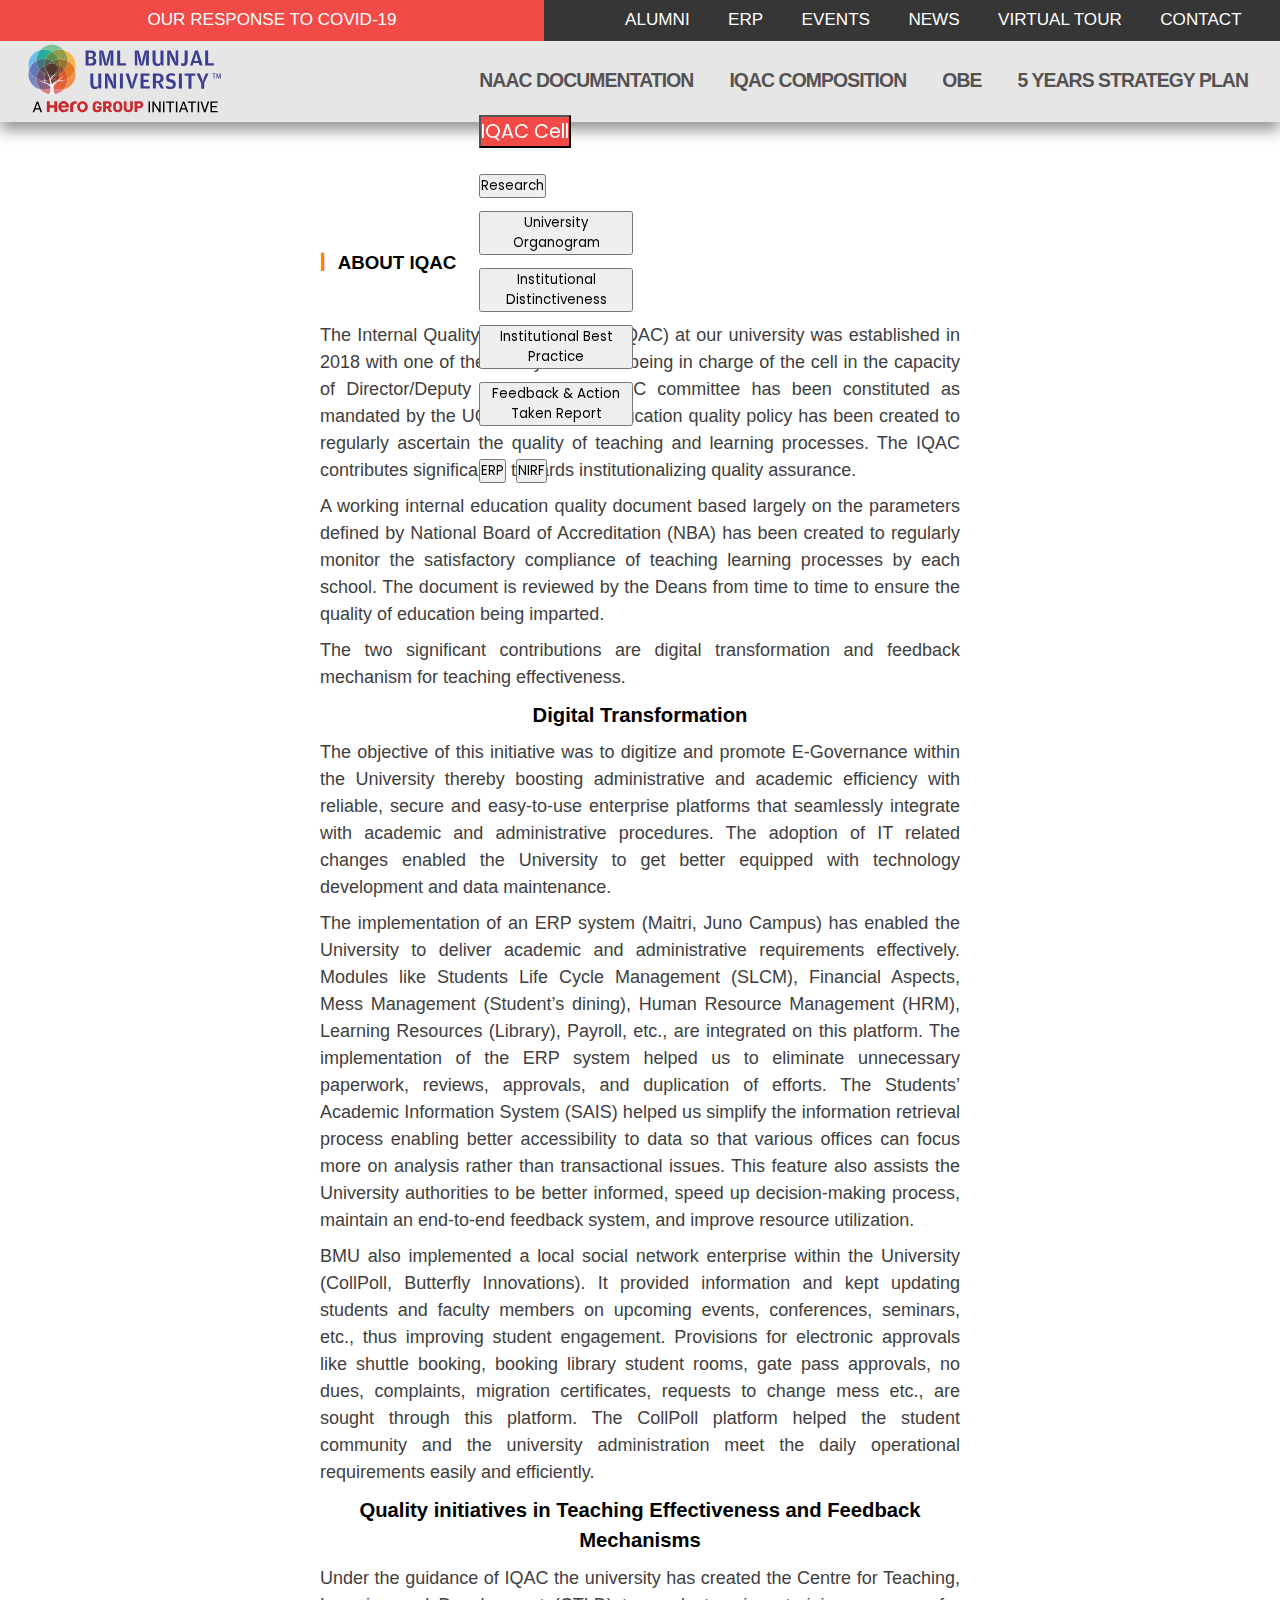
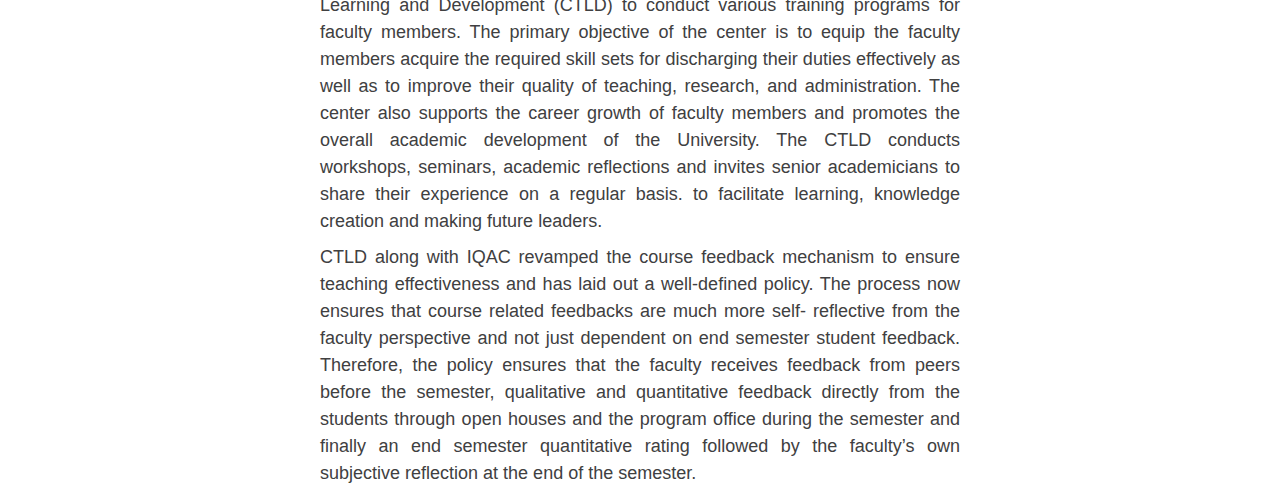
<file: index.html>
<!DOCTYPE html>
<html lang="en">
<head>
    <meta charset="UTF-8">
    <meta http-equiv="X-UA-Compatible" content="IE=edge">
    <meta name="viewport" content="width=device-width, initial-scale=1.0">
    <link rel="shortcut icon" href="./../favicon.ico" async="">
    <link rel="stylesheet" href="./style1.css">
    <link rel="stylesheet" href="https://cdn.jsdelivr.net/npm/bootstrap@4.2.1/dist/css/bootstrap.min.css" integrity="sha384-GJzZqFGwb1QTTN6wy59ffF1BuGJpLSa9DkKMp0DgiMDm4iYMj70gZWKYbI706tWS" crossorigin="anonymous">
    <link rel="preconnect" href="https://fonts.googleapis.com">
    <link rel="preconnect" href="https://fonts.gstatic.com" crossorigin>
    <link href="https://fonts.googleapis.com/css2?family=Poppins&display=swap" rel="stylesheet">
    <title>ABOUT IQAC</title>
</head>
<body>
    <div id="header">
      <div class="header1">
            <div class="b1">
                <a class="covid" href="https://www.bmu.edu.in/covid-19/" target="_blank">OUR RESPONSE TO COVID-19</a>
            </div>
            <div class="b2">
                
                <a class="covid qq" href="https://alumni.bmu.edu.in/" target="_blank">ALUMNI</a>
                <a class="covid qq" href="https://maitri.bmu.edu.in/applicantLogins.htm?link=3d133791e3608858a1c6a8974dfe03a6&dis=91d5f8d" target="_blank">ERP</a>
                <a class="covid qq" href="https://www.bmu.edu.in/campus-life/events/" target="_blank">EVENTS</a>
                <a class="covid qq" href="https://www.bmu.edu.in/media-coverage/" target="_blank">NEWS</a>
                <a class="covid qq" href="https://www.bmu.edu.in/campus-life/virtual-tour/" target="_blank">VIRTUAL TOUR</a>
                <a class="covid qq" href="https://www.bmu.edu.in/contact-us/" target="_blank">CONTACT</a>
            </div>
        </div>
        <div class="header2">
          <img src="./bml-color-logo.svg" id="logo" alt="logo" onclick="window.open('https://www.bmu.edu.in/','_self')">
          <div class="resbtns">
            <a class="lolbtn" href="./naac.html" target="_self">NAAC Documentation</a>
            <a class="lolbtn" href="./composition/index.html"target="_self">IQAC Composition</a>
            <a class="lolbtn" href="./obe/index.html"target="_self">OBE</a>
            <a class="lolbtn" href="./plans/index.html" target="_self">5 Years Strategy Plan</a>
            <div class="btn-group">
              <button type="button" id="mbtn" class="btn btn-secondary dropdown-toggle" data-toggle="dropdown" aria-haspopup="true" aria-expanded="false">
                IQAC Cell
              </button>
              <div class="dropdown-menu dropdown-menu-right">
                <button class="dropdown-item qaz" type="button" onclick="window.open('./naac.html','_self')">NAAC Documentation</button>
                <button class="dropdown-item qaz" type="button" onclick="window.open('./composition/index.html','_self')">IQAC Composition</button>
                <button class="dropdown-item qaz" type="button" onclick="window.open('./obe/index.html','_self')">OBE</button>
                <button class="dropdown-item qaz" type="button" onclick="window.open('./plans/index.html','_self')">5 Years Strategy Plan</button>
                <button class="dropdown-item" type="button" onclick="window.open('https://www.bmu.edu.in/research-at-bmu/','_self')">Research</button>
                <button class="dropdown-item" type="button" onclick="window.open('./UO/university_organogram.html','_self')">University Organogram</button>
                <button class="dropdown-item" type="button" onclick="window.open('./Institutional_Distinctiveness/institutional_distinctiveness.html','_self')">Institutional Distinctiveness</button>
                <button class="dropdown-item" type="button" onclick="window.open('./best_practices/index1.html','_self')">Institutional Best Practice</button>
                <button class="dropdown-item" type="button" onclick="window.open('./fatr/index.html','_self')">Feedback & Action Taken Report</button>
                <button class="dropdown-item" type="button" onclick="window.open('https://maitri.bmu.edu.in/applicantLogins.htm?link=3d133791e3608858a1c6a8974dfe03a6&dis=91d5f8d','_self')">ERP</button>
                <button class="dropdown-item" type="button" onclick="window.open('https://www.bmu.edu.in/nirf-ranking-report-2020','_self')">NIRF</button>
              </div>
            </div>
          </div>
        </div>
    </div>    
    <div class="sec2">
        <div>
          <h3 class="mh"><spam class="bar">|</spam>ABOUT IQAC</h3>
          <p class="bd on" align="justify">The Internal Quality Assurance Cell (IQAC) at our university was established in 2018 with one of the
            faculty members being in charge of the cell in the capacity of Director/Deputy Director. The IQAC
            committee has been constituted as mandated by the UGC. An internal education quality policy has been
            created to regularly ascertain the quality of teaching and learning processes. The IQAC contributes
            significantly towards institutionalizing quality assurance.
          </p>
          <p class="bd" align="justify">A working internal education quality document based largely on the parameters defined by National Board
            of Accreditation (NBA) has been created to regularly monitor the satisfactory compliance of teaching
            learning processes by each school. The document is reviewed by the Deans from time to time to ensure the
            quality of education being imparted.
          </p>
          <p class="bd" align="justify">The two significant contributions are digital transformation and feedback mechanism for teaching
            effectiveness.
          </p>
          <p class="bd pl" align="justify" style="font-weight:bold; text-align: center;">Digital Transformation</p>
          <p class="bd" align="justify">The objective of this initiative was to digitize and promote E-Governance within the University thereby
            boosting administrative and academic efficiency with reliable, secure and easy-to-use enterprise platforms
            that seamlessly integrate with academic and administrative procedures. The adoption of IT related changes
            enabled the University to get better equipped with technology development and data maintenance.
          </p>
          <p class="bd" align="justify">The implementation of an ERP system (Maitri, Juno Campus) has enabled the University to deliver
            academic and administrative requirements effectively. Modules like Students Life Cycle Management
            (SLCM), Financial Aspects, Mess Management (Student’s dining), Human Resource Management (HRM),
            Learning Resources (Library), Payroll, etc., are integrated on this platform. The implementation of the ERP
            system helped us to eliminate unnecessary paperwork, reviews, approvals, and duplication of efforts. The
            Students’ Academic Information System (SAIS) helped us simplify the information retrieval process enabling
            better accessibility to data so that various offices can focus more on analysis rather than transactional
            issues. This feature also assists the University authorities to be better informed, speed up decision-making
            process, maintain an end-to-end feedback system, and improve resource utilization.
          </p>
          <p class="bd" align="justify">BMU also implemented a local social network enterprise within the University (CollPoll, Butterfly
            Innovations). It provided information and kept updating students and faculty members on upcoming events,
            conferences, seminars, etc., thus improving student engagement. Provisions for electronic approvals like
            shuttle booking, booking library student rooms, gate pass approvals, no dues, complaints, migration
            certificates, requests to change mess etc., are sought through this platform. The CollPoll platform helped the
            student community and the university administration meet the daily operational requirements easily and
            efficiently.
          </p>
          <p class="bd pl" align="justify" style="font-weight:bold; text-align: center;">Quality initiatives in Teaching Effectiveness and Feedback Mechanisms</p>
          <p class="bd" align="justify">Under the guidance of IQAC the university has created the Centre for Teaching, Learning and Development (CTLD) to
            conduct various training programs for faculty members. The primary objective of the center is to equip the
            faculty members acquire the required skill sets for discharging their duties effectively as well as to improve
            their quality of teaching, research, and administration. The center also supports the career growth of faculty
            members and promotes the overall academic development of the University. The CTLD conducts workshops,
            seminars, academic reflections and invites senior academicians to share their experience on a regular basis.
            to facilitate learning, knowledge creation and making future leaders.
          </p>
          <p class="bd" align="justify">CTLD along with IQAC revamped the course feedback mechanism to ensure teaching effectiveness and has
            laid out a well-defined policy. The process now ensures that course related feedbacks are much more self-
            reflective from the faculty perspective and not just dependent on end semester student feedback. Therefore,
            the policy ensures that the faculty receives feedback from peers before the semester, qualitative and
            quantitative feedback directly from the students through open houses and the program office during the
            semester and finally an end semester quantitative rating followed by the faculty’s own subjective reflection
            at the end of the semester.
          </p>
        </div>
    </div>

    <script src="https://code.jquery.com/jquery-3.3.1.slim.min.js" integrity="sha384-q8i/X+965DzO0rT7abK41JStQIAqVgRVzpbzo5smXKp4YfRvH+8abtTE1Pi6jizo" crossorigin="anonymous"></script>
    <script src="https://cdn.jsdelivr.net/npm/popper.js@1.14.6/dist/umd/popper.min.js" integrity="sha384-wHAiFfRlMFy6i5SRaxvfOCifBUQy1xHdJ/yoi7FRNXMRBu5WHdZYu1hA6ZOblgut" crossorigin="anonymous"></script>
    <script src="https://cdn.jsdelivr.net/npm/bootstrap@4.2.1/dist/js/bootstrap.min.js" integrity="sha384-B0UglyR+jN6CkvvICOB2joaf5I4l3gm9GU6Hc1og6Ls7i6U/mkkaduKaBhlAXv9k" crossorigin="anonymous"></script>
</body>
</html>
</file>
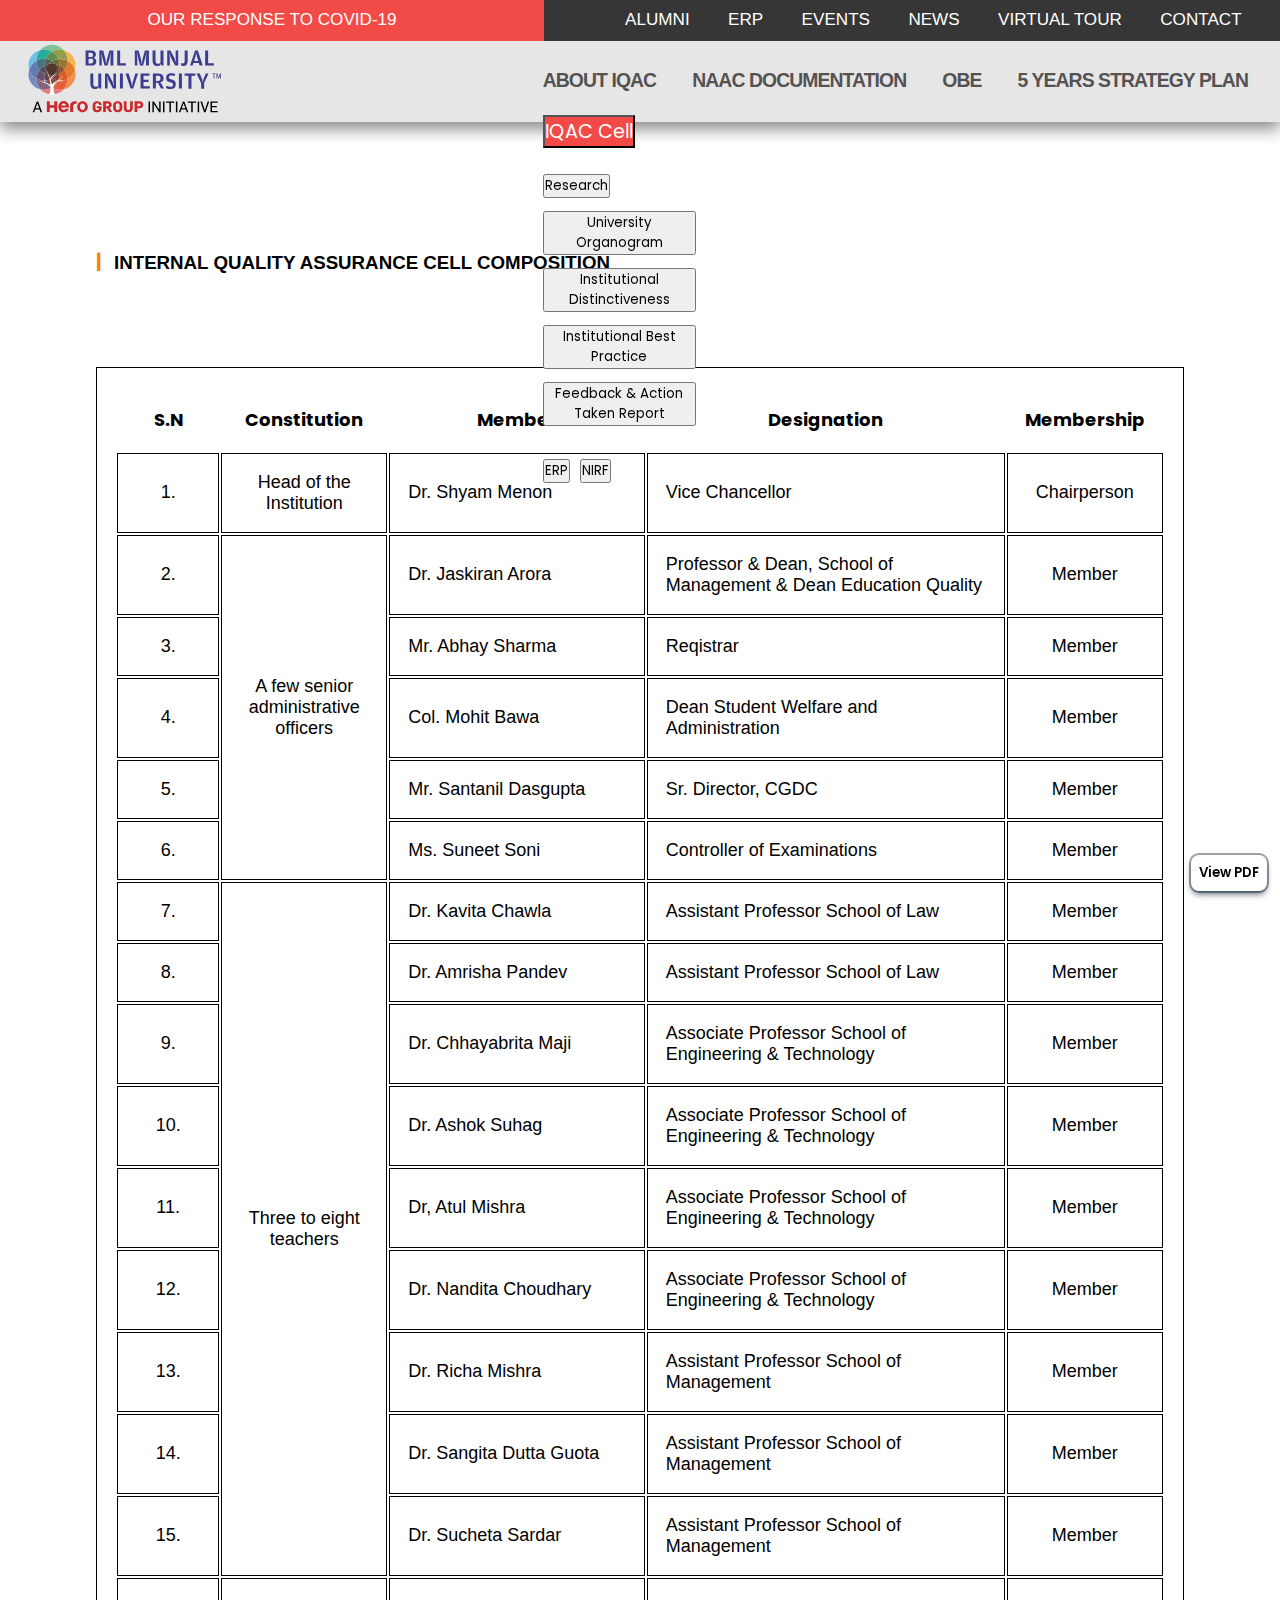
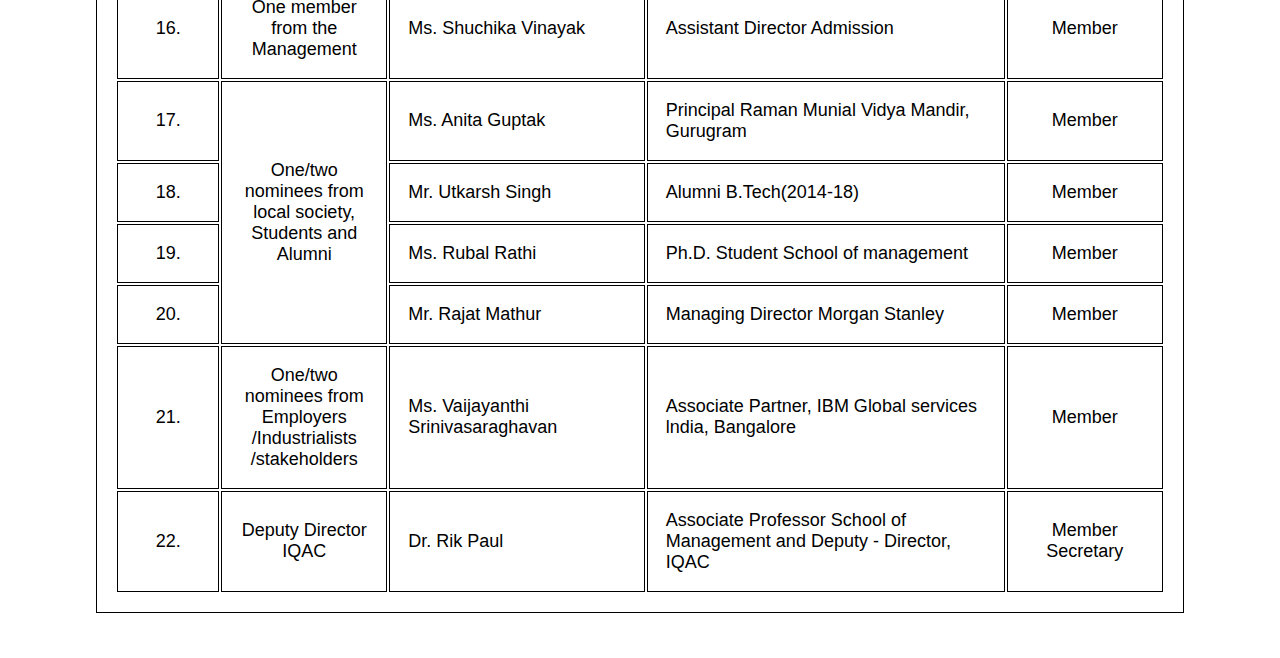
<file: composition/index.html>
<!DOCTYPE html>
<html lang="en">
<head>
    <meta charset="UTF-8">
    <meta http-equiv="X-UA-Compatible" content="IE=edge">
    <meta name="viewport" content="width=device-width, initial-scale=1.0">
    <link rel="shortcut icon" href="./../favicon.ico" async="">
    <link rel="stylesheet" href="./style.css">
    <link rel="stylesheet" href="https://cdn.jsdelivr.net/npm/bootstrap@4.2.1/dist/css/bootstrap.min.css" integrity="sha384-GJzZqFGwb1QTTN6wy59ffF1BuGJpLSa9DkKMp0DgiMDm4iYMj70gZWKYbI706tWS" crossorigin="anonymous">
    <link rel="preconnect" href="https://fonts.googleapis.com">
    <link rel="preconnect" href="https://fonts.gstatic.com" crossorigin>
    <link href="https://fonts.googleapis.com/css2?family=Poppins&display=swap" rel="stylesheet">
    <title>IQAC Composition</title>
</head>
<body>
    <div id="header">
      <div class="header1">
            <div class="b1">
                <a class="covid" href="https://www.bmu.edu.in/covid-19/" target="_blank">OUR RESPONSE TO COVID-19</a>
            </div>
            <div class="b2">
                
                <a class="covid qq" href="https://alumni.bmu.edu.in/" target="_blank">ALUMNI</a>
                <a class="covid qq" href="https://maitri.bmu.edu.in/applicantLogins.htm?link=3d133791e3608858a1c6a8974dfe03a6&dis=91d5f8d" target="_blank">ERP</a>
                <a class="covid qq" href="https://www.bmu.edu.in/campus-life/events/" target="_blank">EVENTS</a>
                <a class="covid qq" href="https://www.bmu.edu.in/media-coverage/" target="_blank">NEWS</a>
                <a class="covid qq" href="https://www.bmu.edu.in/campus-life/virtual-tour/" target="_blank">VIRTUAL TOUR</a>
                <a class="covid qq" href="https://www.bmu.edu.in/contact-us/" target="_blank">CONTACT</a>
            </div>
        </div>
        <div class="header2">
          <img src="./images/bml-color-logo.svg" id="logo" alt="logo" onclick="window.open('https://www.bmu.edu.in/','_self')">
          <div class="resbtns">
            <a class="lolbtn" href="./../index.html" target="_self">About IQAC</a>
            <a class="lolbtn" href="./../naac.html" target="_self">NAAC Documentation</a>
            <a class="lolbtn" href="./../obe/index.html" target="_self">OBE</a>
            <a class="lolbtn" href="./../plans/index.html" target="_self">5 Years Strategy Plan</a>
            <div class="btn-group">
              <button type="button" id="mbtn" class="btn btn-secondary dropdown-toggle" data-toggle="dropdown" aria-haspopup="true" aria-expanded="false">
                IQAC Cell
              </button>
              <div class="dropdown-menu dropdown-menu-right">
                <button class="dropdown-item qaz" type="button" onclick="window.open('./../index.html','_self')">About IQAC</button>
                <button class="dropdown-item qaz" type="button" onclick="window.open('./../naac.html','_self')">NAAC Documentation</button>
                <button class="dropdown-item qaz" type="button" onclick="window.open('./../obe/index.html','_self')">OBE</button>
                <button class="dropdown-item qaz" type="button" onclick="window.open('./../plans/index.html','_self')">5 Years Strategy Plan</button>
                <button class="dropdown-item" type="button" onclick="window.open('https://www.bmu.edu.in/research-at-bmu/','_self')">Research</button>
                <button class="dropdown-item" type="button" onclick="window.open('./../UO/university_organogram.html','_self')">University Organogram</button>
                <button class="dropdown-item" type="button" onclick="window.open('./../Institutional_Distinctiveness/institutional_distinctiveness.html','_self')">Institutional Distinctiveness</button>
                <button class="dropdown-item" type="button" onclick="window.open('./../best_practices/index1.html','_self')">Institutional Best Practice</button>
                <button class="dropdown-item" type="button" onclick="window.open('./../fatr/index.html','_self')">Feedback & Action Taken Report</button>
                <button class="dropdown-item" type="button" onclick="window.open('https://maitri.bmu.edu.in/applicantLogins.htm?link=3d133791e3608858a1c6a8974dfe03a6&dis=91d5f8d','_self')">ERP</button>
                <button class="dropdown-item" type="button" onclick="window.open('https://www.bmu.edu.in/nirf-ranking-report-2020','_self')">NIRF</button>
              </div>
            </div>
          </div>
        </div>
    </div>    
    <div class="sec2">
      <div>
        <h3 class="mh"><spam class="bar">|</spam>INTERNAL QUALITY ASSURANCE CELL COMPOSITION</h3>
        <div style="width:100%; display: flex; justify-content: center; align-items: center; flex-direction: column;">
          <table class="table2">
            <tr>
              <th class="sn">S.N</th>
              <th class="const">Constitution</th>
              <th>Member</th>
              <th class="desig">Designation</th>
              <th class="mem">Membership</th>
            </tr>
            <tr>
              <td class="sn">1.</td>
              <td rowspan="1" class="const">Head of the Institution</td>
              <td>Dr. Shyam Menon</td>
              <td class="desig">Vice Chancellor</td>
              <td class="mem">Chairperson</td>
            </tr>
            <tr>
              <td class="sn">2.</td>
              <td rowspan="5" class="const">A few senior administrative officers</td>
              <td>Dr. Jaskiran Arora</td>
              <td class="desig">Professor & Dean, School of Management & Dean Education Quality</td>
              <td class="mem">Member</td>
            </tr>
            <tr>
              <td class="sn">3.</td>
              <td>Mr. Abhay Sharma</td>
              <td class="desig">Reqistrar</td>
              <td class="mem">Member</td>
            </tr>
            <tr>
              <td class="sn">4.</td>
              <td>Col. Mohit Bawa</td>
              <td class="desig">Dean Student Welfare and Administration</td>
              <td class="mem">Member</td>
            </tr>
            <tr>
              <td class="sn">5.</td>
              <td>Mr. Santanil Dasgupta</td>
              <td class="desig">Sr. Director, CGDC</td>
              <td class="mem">Member</td>
            </tr>
            <tr>
              <td class="sn">6.</td>
              <td>Ms. Suneet Soni</td>
              <td class="desig">Controller of Examinations</td>
              <td class="mem">Member</td>
            </tr>
            <tr>
              <td class="sn">7.</td>
              <td rowspan="9" class="const">Three to eight teachers</td>
              <td>Dr. Kavita Chawla</td>
              <td class="desig">Assistant Professor School of Law</td>
              <td class="mem">Member</td>
            </tr>
            <tr>
              <td class="sn">8.</td>
              <td>Dr. Amrisha Pandev</td>
              <td class="desig">Assistant Professor School of Law</td>
              <td class="mem">Member</td>
            </tr>
            <tr>
              <td class="sn">9.</td>
              <td>Dr. Chhayabrita Maji</td>
              <td class="desig">Associate Professor School of Engineering & Technology</td>
              <td class="mem">Member</td>
            </tr>
            <tr>
              <td class="sn">10.</td>
              <td>Dr. Ashok Suhag</td>
              <td class="desig">Associate Professor School of Engineering & Technology</td>
              <td class="mem">Member</td>
            </tr>
            <tr>
              <td class="sn">11.</td>
              <td>Dr, Atul Mishra</td>
              <td class="desig">Associate Professor School of Engineering & Technology</td>
              <td class="mem">Member</td>
            </tr>
            <tr>
              <td class="sn">12.</td>
              <td>Dr. Nandita Choudhary </td>
              <td class="desig">Associate Professor School of Engineering & Technology</td>
              <td class="mem">Member</td>
            </tr>
            <tr>
              <td class="sn">13.</td>
              <td>Dr. Richa Mishra </td>
              <td class="desig">Assistant Professor School of Management</td>
              <td class="mem">Member</td>
            </tr>
            <tr>
              <td class="sn">14.</td>
              <td>Dr. Sangita Dutta Guota</td>
              <td class="desig">Assistant Professor School of Management</td>
              <td class="mem">Member</td>
            </tr>
            <tr>
              <td class="sn">15.</td>
              <td>Dr. Sucheta Sardar</td>
              <td class="desig">Assistant Professor School of Management</td>
              <td class="mem">Member</td>
            </tr>
            <tr>
              <td class="sn">16.</td>
              <td rowspan="1" class="const">One member from the Management</td>
              <td>Ms. Shuchika Vinayak</td>
              <td class="desig">Assistant Director Admission</td>
              <td class="mem">Member</td>
            </tr>
            <tr>
              <td class="sn">17.</td>
              <td rowspan="4" class="const">One/two nominees from local society, Students and Alumni</td>
              <td>Ms. Anita Guptak</td>
              <td class="desig">Principal Raman Munial Vidya Mandir, Gurugram</td>
              <td class="mem">Member</td>
            </tr>
            <tr>
              <td class="sn">18.</td>
              <td>Mr. Utkarsh Singh</td>
              <td class="desig">Alumni B.Tech(2014-18)</td>
              <td class="mem">Member</td>
            </tr>
            <tr>
              <td class="sn">19.</td>
              <td>Ms. Rubal Rathi</td>
              <td class="desig">Ph.D. Student School of management</td>
              <td class="mem">Member</td>
            </tr>
            <tr>
              <td class="sn">20.</td>
              <td>Mr. Rajat Mathur</td>
              <td class="desig">Managing Director Morgan Stanley</td>
              <td class="mem">Member</td>
            </tr>
            <tr>
              <td class="sn">21.</td>
              <td rowspan="1" class="const">One/two nominees from Employers /Industrialists /stakeholders</td>
              <td>Ms. Vaijayanthi Srinivasaraghavan</td>
              <td class="desig">Associate Partner, IBM Global services lndia, Bangalore</td>
              <td class="mem">Member</td>
            </tr>
            <tr>
              <td class="sn">22.</td>
              <td rowspan="1" class="const">Deputy Director IQAC </td>
              <td>Dr. Rik Paul</td>
              <td class="desig">Associate Professor School of Management and Deputy - Director, IQAC</td>
              <td class="mem">Member Secretary</td>
            </tr>
          </table>
        </div>
      </div>
        <button id="download" onclick="window.open('https://iqac.bmu.edu.in/composition/IQAC+w.e.f.+October.pdf','_blank');">View PDF</button>
    </div>

    <script src="https://code.jquery.com/jquery-3.3.1.slim.min.js" integrity="sha384-q8i/X+965DzO0rT7abK41JStQIAqVgRVzpbzo5smXKp4YfRvH+8abtTE1Pi6jizo" crossorigin="anonymous"></script>
    <script src="https://cdn.jsdelivr.net/npm/popper.js@1.14.6/dist/umd/popper.min.js" integrity="sha384-wHAiFfRlMFy6i5SRaxvfOCifBUQy1xHdJ/yoi7FRNXMRBu5WHdZYu1hA6ZOblgut" crossorigin="anonymous"></script>
    <script src="https://cdn.jsdelivr.net/npm/bootstrap@4.2.1/dist/js/bootstrap.min.js" integrity="sha384-B0UglyR+jN6CkvvICOB2joaf5I4l3gm9GU6Hc1og6Ls7i6U/mkkaduKaBhlAXv9k" crossorigin="anonymous"></script>
</body>
</html>
</file>
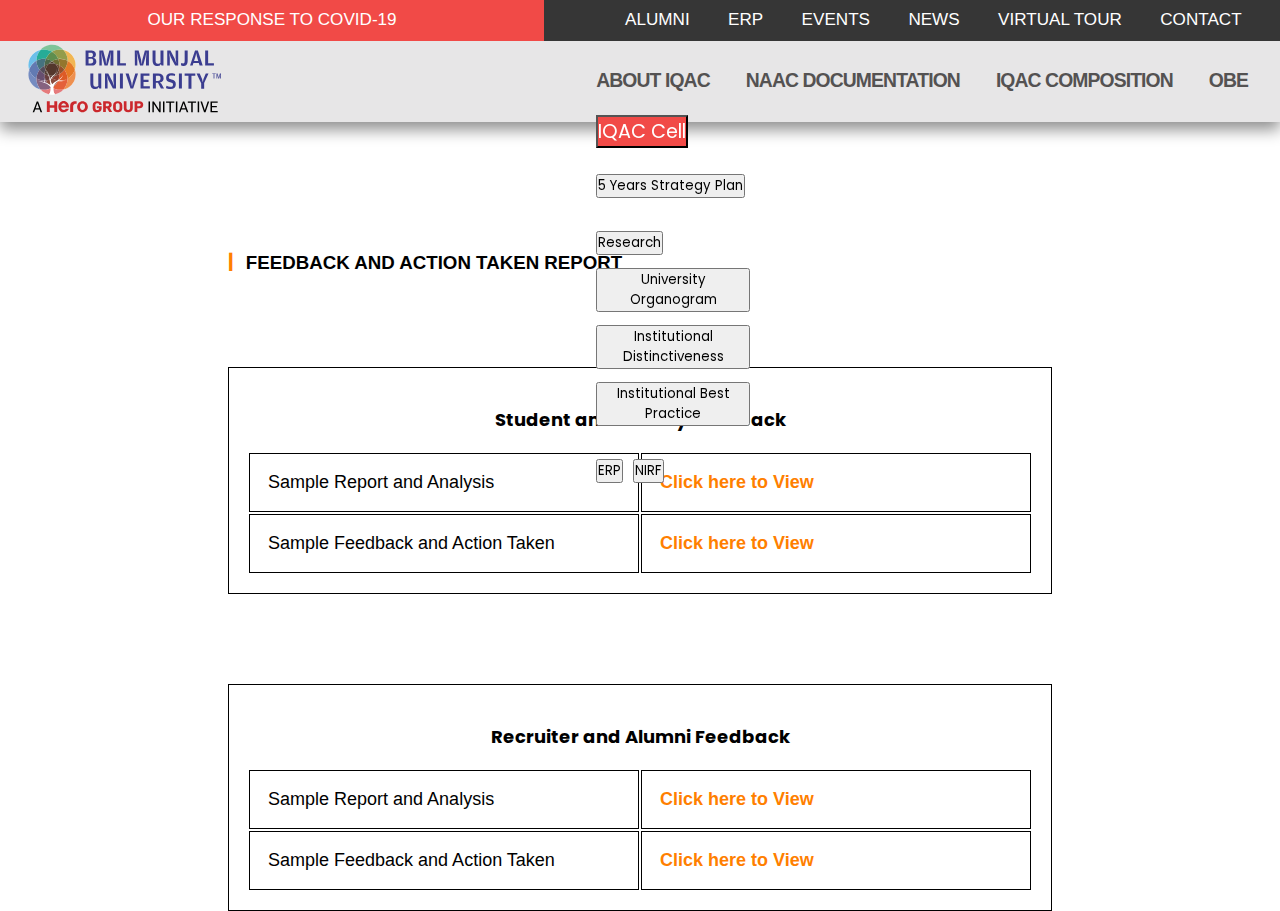
<file: fatr/index.html>
<!DOCTYPE html>
<html lang="en">
<head>
    <meta charset="UTF-8">
    <meta http-equiv="X-UA-Compatible" content="IE=edge">
    <meta name="viewport" content="width=device-width, initial-scale=1.0">
    <link rel="shortcut icon" href="./../favicon.ico" async="">
    <link rel="stylesheet" href="./style.css">
    <link rel="stylesheet" href="https://cdn.jsdelivr.net/npm/bootstrap@4.2.1/dist/css/bootstrap.min.css" integrity="sha384-GJzZqFGwb1QTTN6wy59ffF1BuGJpLSa9DkKMp0DgiMDm4iYMj70gZWKYbI706tWS" crossorigin="anonymous">
    <link rel="preconnect" href="https://fonts.googleapis.com">
    <link rel="preconnect" href="https://fonts.gstatic.com" crossorigin>
    <link href="https://fonts.googleapis.com/css2?family=Poppins&display=swap" rel="stylesheet">
    <title>Feedback and Action Taken Report</title>
</head>
<body>
    <div id="header">
      <div class="header1">
            <div class="b1">
                <a class="covid" href="https://www.bmu.edu.in/covid-19/" target="_blank">OUR RESPONSE TO COVID-19</a>
            </div>
            <div class="b2">
                
                <a class="covid qq" href="https://alumni.bmu.edu.in/" target="_blank">ALUMNI</a>
                <a class="covid qq" href="https://maitri.bmu.edu.in/applicantLogins.htm?link=3d133791e3608858a1c6a8974dfe03a6&dis=91d5f8d" target="_blank">ERP</a>
                <a class="covid qq" href="https://www.bmu.edu.in/campus-life/events/" target="_blank">EVENTS</a>
                <a class="covid qq" href="https://www.bmu.edu.in/media-coverage/" target="_blank">NEWS</a>
                <a class="covid qq" href="https://www.bmu.edu.in/campus-life/virtual-tour/" target="_blank">VIRTUAL TOUR</a>
                <a class="covid qq" href="https://www.bmu.edu.in/contact-us/" target="_blank">CONTACT</a>
            </div>
        </div>
        <div class="header2">
          <img src="./images/bml-color-logo.svg" id="logo" alt="logo" onclick="window.open('https://www.bmu.edu.in/','_self')">
          <div class="resbtns">
            <a class="lolbtn" href="./../index.html" target="_self">About IQAC</a>
            <a class="lolbtn" href="./../naac.html" target="_self">NAAC Documentation</a>
            <a class="lolbtn" href="./../composition/index.html" target="_self">IQAC Composition</a>
            <a class="lolbtn" href="./../obe/index.html" target="_self">OBE</a>
            <div class="btn-group">
              <button type="button" id="mbtn" class="btn btn-secondary dropdown-toggle" data-toggle="dropdown" aria-haspopup="true" aria-expanded="false">
                IQAC Cell
              </button>
              <div class="dropdown-menu dropdown-menu-right">
                <button class="dropdown-item qaz" type="button" onclick="window.open('./../index.html','_self')">About IQAC</button>
                <button class="dropdown-item qaz" type="button" onclick="window.open('./../naac.html','_self')">NAAC Documentation</button>
                <button class="dropdown-item qaz" type="button" onclick="window.open('./../composition/index.html','_self')">IQAC Composition</button>
                <button class="dropdown-item qaz" type="button" onclick="window.open('./../obe/index.html','_self')">OBE</button>
                <button class="dropdown-item" type="button" onclick="window.open('./../plans/index.html','_self');">5 Years Strategy Plan</button>
                <button class="dropdown-item" type="button" onclick="window.open('https://www.bmu.edu.in/research-at-bmu/','_self')">Research</button>
                <button class="dropdown-item" type="button" onclick="window.open('./../UO/university_organogram.html','_self')">University Organogram</button>
                <button class="dropdown-item" type="button" onclick="window.open('./../Institutional_Distinctiveness/institutional_distinctiveness.html','_self')">Institutional Distinctiveness</button>
                <button class="dropdown-item" type="button" onclick="window.open('./../best_practices/index1.html','_self')">Institutional Best Practice</button>
                <button class="dropdown-item" type="button" onclick="window.open('https://maitri.bmu.edu.in/applicantLogins.htm?link=3d133791e3608858a1c6a8974dfe03a6&dis=91d5f8d','_self')">ERP</button>
                <button class="dropdown-item" type="button" onclick="window.open('https://www.bmu.edu.in/nirf-ranking-report-2020','_self')">NIRF</button>
              </div>
            </div>
          </div>
        </div>
    </div>    
    <div class="sec2">
        <div>
          <h3 class="mh"><spam class="bar">|</spam>FEEDBACK AND ACTION TAKEN REPORT</h3>
          <div style="width:100%; display: flex; justify-content: center; align-items: center; flex-direction: column;">
            <table class="table1">
              <tr>
                <th colspan="2">Student and Faculty Feedback</th>
              </tr>
              <tr>
                <td>Sample Report and Analysis</td>
                <td><a class="btnlol" href="https://iqac.bmu.edu.in/fatr/documents/saff/sfaftmbap_new.pdf" target="_blank">Click here to View</a></td>
              </tr>
              <tr>
                <td>Sample Feedback and Action Taken</td>
                <td><a class="btnlol" href="https://iqac.bmu.edu.in/fatr/documents/saff/saffaaatr_new.pdf" target="_blank">Click here to View</a></td>
              </tr>
            </table>
            <table class="table2">
              <tr>
                <th colspan="2">Recruiter and Alumni Feedback</th>
              </tr>
              <tr>
                <td>Sample Report and Analysis</td>
                <td><a class="btnlol" href="https://iqac.bmu.edu.in/fatr/documents/racf/sfrfr.pdf" target="_blank">Click here to View</a></td>
              </tr>
              <tr>
                <td>Sample Feedback and Action Taken</td>
                <td><a class="btnlol" href="https://iqac.bmu.edu.in/fatr/documents/racf/racfartr.pdf" target="_blank">Click here to View</a></td>
              </tr>
            </table>
          </div>
        </div>
  </div>

    <script src="https://code.jquery.com/jquery-3.3.1.slim.min.js" integrity="sha384-q8i/X+965DzO0rT7abK41JStQIAqVgRVzpbzo5smXKp4YfRvH+8abtTE1Pi6jizo" crossorigin="anonymous"></script>
    <script src="https://cdn.jsdelivr.net/npm/popper.js@1.14.6/dist/umd/popper.min.js" integrity="sha384-wHAiFfRlMFy6i5SRaxvfOCifBUQy1xHdJ/yoi7FRNXMRBu5WHdZYu1hA6ZOblgut" crossorigin="anonymous"></script>
    <script src="https://cdn.jsdelivr.net/npm/bootstrap@4.2.1/dist/js/bootstrap.min.js" integrity="sha384-B0UglyR+jN6CkvvICOB2joaf5I4l3gm9GU6Hc1og6Ls7i6U/mkkaduKaBhlAXv9k" crossorigin="anonymous"></script>
</body>
</html>
</file>
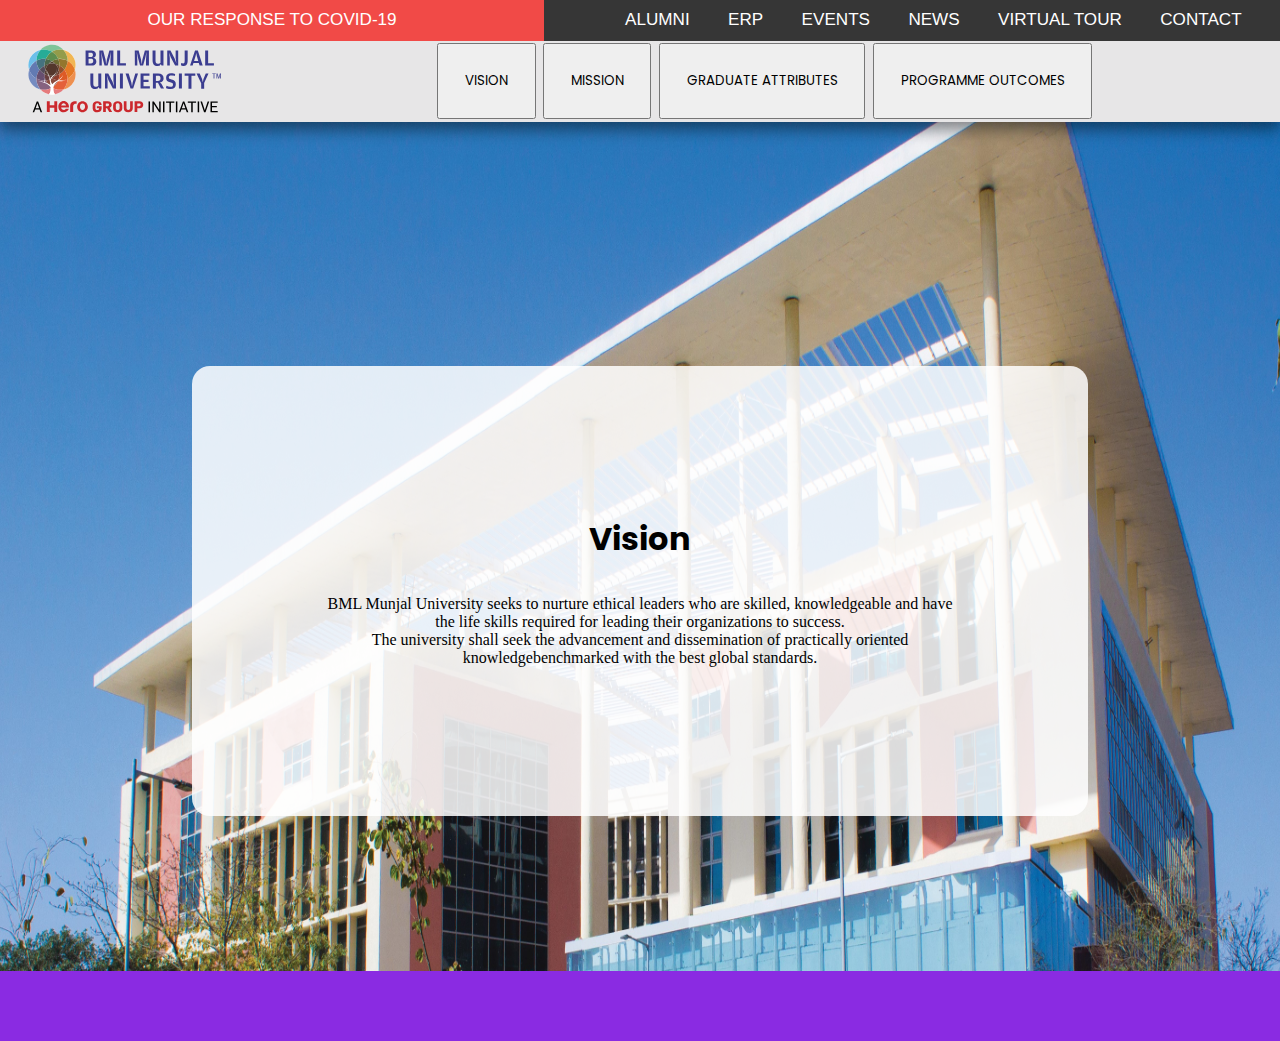
<file: obe/index.html>
<!DOCTYPE html>
<html lang="en">
<head>
    <meta charset="UTF-8">
    <meta http-equiv="X-UA-Compatible" content="IE=edge">
    <meta name="viewport" content="width=device-width, initial-scale=1.0">
    <link rel="shortcut icon" href="./../favicon.ico" async="">
    <link rel="stylesheet" href="./style.css">
    <script defer src="./touch.js"></script>
    <link rel="stylesheet" href="https://cdn.jsdelivr.net/npm/bootstrap@4.2.1/dist/css/bootstrap.min.css" integrity="sha384-GJzZqFGwb1QTTN6wy59ffF1BuGJpLSa9DkKMp0DgiMDm4iYMj70gZWKYbI706tWS" crossorigin="anonymous">
    <link rel="preconnect" href="https://fonts.googleapis.com">
    <link rel="preconnect" href="https://fonts.gstatic.com" crossorigin>
    <link href="https://fonts.googleapis.com/css2?family=Poppins&display=swap" rel="stylesheet">
    <title>Outcome Based Education</title>
</head>
<body>
  <div id="header">
    <div class="header1">
          <div class="be1">
              <a class="covid" href="https://www.bmu.edu.in/covid-19/" target="_blank">OUR RESPONSE TO COVID-19</a>
          </div>
          <div class="be2">
              
              <a class="covid qq" href="https://alumni.bmu.edu.in/" target="_blank">ALUMNI</a>
              <a class="covid qq" href="https://maitri.bmu.edu.in/applicantLogins.htm?link=3d133791e3608858a1c6a8974dfe03a6&dis=91d5f8d" target="_blank">ERP</a>
              <a class="covid qq" href="https://www.bmu.edu.in/campus-life/events/" target="_blank">EVENTS</a>
              <a class="covid qq" href="https://www.bmu.edu.in/media-coverage/" target="_blank">NEWS</a>
              <a class="covid qq" href="https://www.bmu.edu.in/campus-life/virtual-tour/" target="_blank">VIRTUAL TOUR</a>
              <a class="covid qq" href="https://www.bmu.edu.in/contact-us/" target="_blank">CONTACT</a>
          </div>
      </div>
      <div class="header2">
        <img src="./images/bml-color-logo.svg" id="logo" alt="logo" onclick="window.open('https://www.bmu.edu.in/','_self')">
        <div class="navbtn">
          <button class="dropdown-item bb a active" type="button" onclick="mainblock(1);">VISION</button>
          <button class="dropdown-item bb b" type="button" onclick="mainblock(2);">MISSION</button>
          <button class="dropdown-item bb c" type="button" onclick="mainblock(3);">GRADUATE ATTRIBUTES</button>
          <button class="dropdown-item bb d" type="button" onclick="mainblock(4);">PROGRAMME OUTCOMES</button>
        </div>
        <div class="resbtns">
          <div class="btn-group">
            <button type="button" id="mbtn" class="btn btn-secondary dropdown-toggle" data-toggle="dropdown" aria-haspopup="true" aria-expanded="false">
              IQAC Cell
            </button>
            <div class="dropdown-menu dropdown-menu-right">
              <button class="dropdown-item" type="button" onclick="window.open('./../index.html','_self')">About IQAC</button>
              <button class="dropdown-item" type="button" onclick="window.open('./../naac.html','_self')">NAAC Documentation</button>
              <button class="dropdown-item" type="button" onclick="window.open('./../composition/index.html','_self')">IQAC Composition</button>
              <button class="dropdown-item" type="button" onclick="window.open('./../plans/index.html','_self')">5 Years Strategy Plan</button>
              <button class="dropdown-item" type="button" onclick="window.open('https://www.bmu.edu.in/research-at-bmu/','_self')">Research</button>
              <button class="dropdown-item" type="button" onclick="window.open('./../UO/university_organogram.html','_self')">University Organogram</button>
              <button class="dropdown-item" type="button" onclick="window.open('./../Institutional_Distinctiveness/institutional_distinctiveness.html','_self')">Institutional Distinctiveness</button>
              <button class="dropdown-item" type="button" onclick="window.open('./../best_practices/index1.html','_self')">Institutional Best Practice</button>
              <button class="dropdown-item" type="button" onclick="window.open('./../fatr/index.html','_self')">Feedback & Action Taken Report</button>
              <button class="dropdown-item" type="button" onclick="window.open('https://maitri.bmu.edu.in/applicantLogins.htm?link=3d133791e3608858a1c6a8974dfe03a6&dis=91d5f8d','_self')">ERP</button>
              <button class="dropdown-item" type="button" onclick="window.open('https://www.bmu.edu.in/nirf-ranking-report-2020','_self')">NIRF</button>
            </div>
          </div>
        </div>
      </div>
  </div>
    <div class="sec2 b1">
      <div class="vision">
        <h1 class="hv1">Vision</h1>
        <div class="paravision">
          <p class="pv1">BML Munjal University seeks to nurture ethical leaders who are skilled, knowledgeable and have the life skills required for leading their organizations to success.</p>
          <p class="pv2">The university shall seek the advancement and dissemination of practically oriented knowledgebenchmarked with the best global standards.</p>
        </div>
      </div>
    </div>
    <div class="sec2 b2">
      <div class="mission">
        <h1 class="hm1">Mission</h1>
        <div class="paramission">
          <p class="pm1">BML Munjal University aims to be a leading university for the quality and impact of its teaching, research and linkages with major stakeholders. The focus of the university is to find creative solutions to problems through application of knowledge. The university aims to create a talented community of students and faculty who excel in teaching, learning and research, in a creative and stimulating environment. The university will collaborate with other institutions for development of science, technology and arts in the global context.</p>
        </div>
      </div>
    </div>
    <div class="sec2 b3">
      <div class="ga">
        <h1 class="hga1">Graduate Attributes</h1>
        <div class="paraga">
          <ul>
            <li><p class="pga1">Acquire and apply practical understanding of discipline knowledge.</p></li>
            <li><p class="pga1">Demonstrate a sense of ethics and display excellence in both personal and professional life.</p></li>
            <li><p class="pga1">Exhibit problem solving, critical thinking skills and investigative capability to address real world problems.</p></li>
            <li><p class="pga1">Manifest leadership qualities and work effectively in teams across globally diverse environments.</p></li>
            <li><p class="pga1">Be a lifelong learner with an entrepreneurial mindset to innovate in the constantly changing global scenario.</p></li>
            <li><p class="pga1">Possess a strong sense of inquiry and design innovative solutions for positive societal impact.</p></li>
            <li><p class="pga1">Be effective communicators and possess an empathetic outlook.</p></li>
          </ul>
        </div>
      </div>
    </div>
    <div class="sec2 b4">
      <div class="navigator">
        <button class="dropdown-item bbn q active" type="button" onclick="block(1);">SOET</button>
        <button class="dropdown-item bbn w" type="button" onclick="block(2);">SOM</button>
        <button class="dropdown-item bbn e" type="button" onclick="block(3);">SOL</button>
        <button class="dropdown-item bbn r" type="button" onclick="block(4);">SOEC</button>
      </div>
      <div class="disbody">
        <div class="body1">
          <div class="disbody1">
            <div class="body11">

              <div class="pome">
                <h1 class="pohme">Program Outcomes</h1>
                <div class="poparame">
                  <ul>
                    <li><p class="popme">Apply the foundational concepts of mathematics, science, and computer engineering to find novel solutions for complex real-life engineering problems.</p></li>
                    <li><p class="popme">Identify, formulate, review literature, and analyze complex computer engineering problems reaching substantiated conclusions and derive a coherent logic that can be implemented by computers.</p></li>
                    <li><p class="popme">Design analytical and computational models for solving complex engineering problems giving due consideration to issues related to public health and safety, cultural and societal constraints, and environmental concerns.</p></li>
                    <li><p class="popme">Use research-based knowledge, methods, tools, and techniques for data collection, designing digital computing systems, analyzing, and interpreting the results to provide substantiated conclusions.</p></li>
                    <li><p class="popme">Use appropriate tools to model complex computer engineering problems through identification of the limitations and creating solutions to predict the real-world phenomena.</p></li>
                    <li><p class="popme">Use appropriate contextual knowledge of computer engineering to review and assess societal, health, legal, cultural, safety and contemporary issues and rationalize the ensuing responsibilities towards the society. </p></li>
                    <li><p class="popme">Adopt computer engineering practices in congruence with societal need, understand the working practices and its impact on natural resources for sustainable development.</p></li>
                    <li><p class="popme">Use ethical principles to pursue excellence in developing computer engineering systems and behave appropriately to develop a reliable and trustworthy relationship with others.</p></li>
                    <li><p class="popme">Function effectively as a reliable and responsible individual, and as a member or leader in diverse computer engineering teams, and in multidisciplinary settings, thereby placing team goals ahead of individual interests.</p></li>
                    <li><p class="popme">Communicate effectively by capturing the desirable computer system requirements for preparation of specification documents, write clear and concise report such as laboratory files, research papers, thesis, and presentation materials.</p></li>
                    <li><p class="popme">Demonstrate knowledge of computer engineering and management principles for the completion of individual or group projects in multidisciplinary environments.</p></li>
                    <li><p class="popme">Recognize the evolving technological changes and engage as an independent and life-long learner in both computing and non-computing fields.</p></li>
                  </ul>
                </div>
              </div>

            </div>


            <div class="body21">
              
              <div class="psome">
                <h1 class="psohme">Program Specific Outcomes (ME)</h1>
                <div class="psoparame">
                  <ul>
                    <li><p class="psopme">Demonstrate mechanical engineering knowledge to understand, design, apply and solve engineering problems related to the Automobile sector.</p></li>
                    <li><p class="psopme">Analyse and design manufacturing automation, robotics, and mechatronic systems within realistic constraints.</p></li>
                  </ul>
                </div>
              </div>

            </div>


            <div class="body31">

              <div class="psome">
                <h1 class="psohme">Program Specific Outcomes (CSE)</h1>
                <div class="psoparame">
                  <ul>
                    <li><p class="psopme">Identify applicable tools and techniques related to data science practice such as data collection, cleaning, analysis, modelling, evaluation, and result interpretation and apply them for deriving hidden and meaningful patterns for appropriate actionable insights.</p></li>
                    <li><p class="psopme">Develop intelligent systems for various real-life domains like healthcare, transportation, finance etc. using Artificial Intelligence methodologies. </p></li>
                    <li><p class="psopme">Understand the foundational concepts and techniques to protect computing systems against constantly evolving cybersecurity threats and analyze security breaches and violations of cyber systems and networks to provide appropriate solutions.</p></li>
                    <li><p class="psopme">Design effective security systems to mitigate risks, threats, and vulnerabilities for protecting the organizations against cyber threats.</p></li>
                  </ul>
                </div>
              </div>

            </div>
            <div class="body41">

              <div class="psome">
                <h1 class="psohme">Program Specific Outcomes (ECE)</h1>
                <div class="psoparame">
                  <ul>
                    <li><p class="psopme">Specify, design, prototype and test modern electronic circuits and systems that perform analog and digital processing functions.</p></li>
                    <li><p class="psopme">Specify, design, prototype and test, electronic systems for communication & signal processing.</p></li>
                    <li><p class="psopme">Understand, Specify, and design, electronic systems using Sensors, IoT and Microprocessors.</p></li>
                  </ul>
                </div>
              </div>

            </div>
          </div>
        </div>

        
        <div class="body2">

          <div class="disbody2">

            <div class="body22">

              <div class="pome">
                <h1 class="pohme">Program Outcomes (BBA)</h1>
                <div class="poparame">
                  <ul>
                    <li><p class="popme">Draw on a sound understanding of concepts, principles, and theories of the core areas like Marketing, Finance, Human Resources, Operations, Business Analytics and Strategy in a global context.</p></li>
                    <li><p class="popme">Exhibit knowledge and awareness of general issues related to society, politics, legal and business environment, and have a wider perspective of the world.</p></li>
                    <li><p class="popme">Ability to formulate a problem, synthesize information, analyze, and interpret data to solve business problems.</p></li>
                    <li><p class="popme">Demonstrate inquisitiveness and critical thinking ability to solve business problems.</p></li>
                    <li><p class="popme">Integrate socio-ethical responsibility, life, and professional skills in organizations.</p></li>
                    <li><p class="popme">Employ creativity for the benefit of organization and society at large.</p></li>
                    <li><p class="popme">Develop effective verbal and/or written communication skills.</p></li>
                  </ul>
                </div>
              </div>

            </div>

            <div class="body32">

              <div class="pome">
                <h1 class="pohme">Program Outcomes (MBA)</h1>
                <div class="poparame">
                  <ul>
                    <li><p class="popme">Apply Business knowledge :- 
                      Gain in depth understanding of various management disciplines and apply the concepts for business decision making.
                      </p></li>
                    <li><p class="popme">Diverse Perspective :- 
                      Integrate diversity and multicultural perspectives in business decisions making.
                      </p></li>
                    <li><p class="popme">Cognitive Skills :-
                      Utilize quantitative and qualitative methods to investigate and solve complex business problems by planning and conducting research for Investigation with critical thinking and problem-solving skills.
                      </p></li>
                    <li><p class="popme">Innovation and Entrepreneurship :-
                      Apply tools and techniques across multiple disciplines to create innovative and entrepreneurial solutions.
                      </p></li>
                    <li><p class="popme">Empathetic and ethical leadership :- 	
                      Demonstrate social responsibility, teamwork, life skills to lead organizations     
                      ethically.
                      </p></li>
                    <li><p class="popme">Effective Communication :- 	
                      Communicate effectively across all levels and society at large.
                      </p></li>
                  </ul>
                </div>
              </div>

            </div>
          </div>
        </div>

        <div class="body3">
          <div class="disbody3">
            <div class="body32">

              <div class="pome">
                <h1 class="pohme">Program Outcomes ( BA LL.B (H) & BBA LL.B (H) )</h1>
                <div class="poparame">
                  <ul>
                    <li><p class="popme">Draw on a sound understanding of concepts, principles and theories of private and public law, business laws and environmental laws, through a blend of theory and experiential learning including internships.</p></li>
                    <li><p class="popme">Exhibit knowledge and awareness of general issues related to society, economy, politics, legal and business environment, and to be able to communicate effectively.</p></li>
                    <li><p class="popme">Ability to formulate a legal problem, synthesize information, analyse, and interpret legal issues to solve problems.</p></li>
                    <li><p class="popme">Understand the importance of inter-disciplinary study and develop the skills necessary to use the domain knowledge in one discipline to enrich one’s understanding and skills in other disciplines.</p></li>
                    <li><p class="popme">Demonstrate inquisitiveness and critical thinking ability to solve legal problems.</p></li>
                    <li><p class="popme">Integrate socio-ethical responsibility, life, and professional skills in legal practice.</p></li>
                    <li><p class="popme">Employ creativity for the benefit of organization and society at large and develop a global and international perspective on domestic issues.</p></li>
                  </ul>
                </div>
              </div>
  
            </div>
          </div>
        </div>

        <div class="body4">
          <div class="disbody4">

            <div class="body24">

              <div class="pome">
                <h1 class="pohme">Program Outcomes ( BA Econ (H) )</h1>
                <div class="poparame">
                  <ul>
                    <li><p class="popme">Exhibit strong knowledge and awareness of current national and international socio-economic, geopolitical, and public policy.</p></li>
                    <li><p class="popme">Apply their knowledge of economics towards critical appraisal of real-world problems and communicate succinctly.</p></li>
                    <li><p class="popme">Employ research skills towards identifying innovative and scientific solutions to problems and issues faced by firms and society.</p></li>
                    <li><p class="popme">Apply cognitive skills with a mathematical and statistical orientation.</p></li>
                    <li><p class="popme">Gain superior analytical and econometric skills which can be applied to detect an economic problem and recommend policy prescriptions.</p></li>
                    <li><p class="popme">Develop as an ethical individual with effective communication & interpersonal skills.</p></li>
                    <li><p class="popme">Continue to learn in order to adapt to the ever-changing working environment.</p></li>
                  </ul>
                </div>
              </div>

            </div>

            <div class="body34">

              <div class="pome">
                <h1 class="pohme">Program Outcomes ( BCom (H) )</h1>
                <div class="poparame">
                  <ul>
                    <li><p class="popme">Apply Business Knowledge: Demonstrate and apply knowledge of commerce and its application in the real business world.</p></li>
                    <li><p class="popme">Communication Skills: Develop effective verbal and/or written communication skills.</p></li>
                    <li><p class="popme">Critical Thinking: Demonstrate inquisitiveness and critical thinking ability to solve business problems.</p></li>
                    <li><p class="popme">Problem Solving: Ability to formulate a problem, synthesize information, analyze, and interpret data to solve business problems.</p></li>
                    <li><p class="popme">Digital literacy for data driven decision making: Evaluate business options and take data driven decisions using digital software and tools.</p></li>
                    <li><p class="popme">Self-Directed and life-long Learning: Be lifelong learners, role model for others and sensitive to societal issues.</p></li>
                    <li><p class="popme">Socio-Ethical perspective: Integrate socio-ethical responsibility, life, and professional skills in organizations.</p></li>
                    <li><p class="popme">Wider Perspective: Exhibit knowledge and awareness of general issues related to society, politics, legal and business environment, and have a wider perspective of the world.</p></li>
                  </ul>
                </div>
              </div>

            </div>
          </div>
        </div>

      </div>
    </div>

    <script src="https://code.jquery.com/jquery-3.3.1.slim.min.js" integrity="sha384-q8i/X+965DzO0rT7abK41JStQIAqVgRVzpbzo5smXKp4YfRvH+8abtTE1Pi6jizo" crossorigin="anonymous"></script>
    <script src="https://cdn.jsdelivr.net/npm/popper.js@1.14.6/dist/umd/popper.min.js" integrity="sha384-wHAiFfRlMFy6i5SRaxvfOCifBUQy1xHdJ/yoi7FRNXMRBu5WHdZYu1hA6ZOblgut" crossorigin="anonymous"></script>
    <script src="https://cdn.jsdelivr.net/npm/bootstrap@4.2.1/dist/js/bootstrap.min.js" integrity="sha384-B0UglyR+jN6CkvvICOB2joaf5I4l3gm9GU6Hc1og6Ls7i6U/mkkaduKaBhlAXv9k" crossorigin="anonymous"></script>
</body>
</html>
</file>
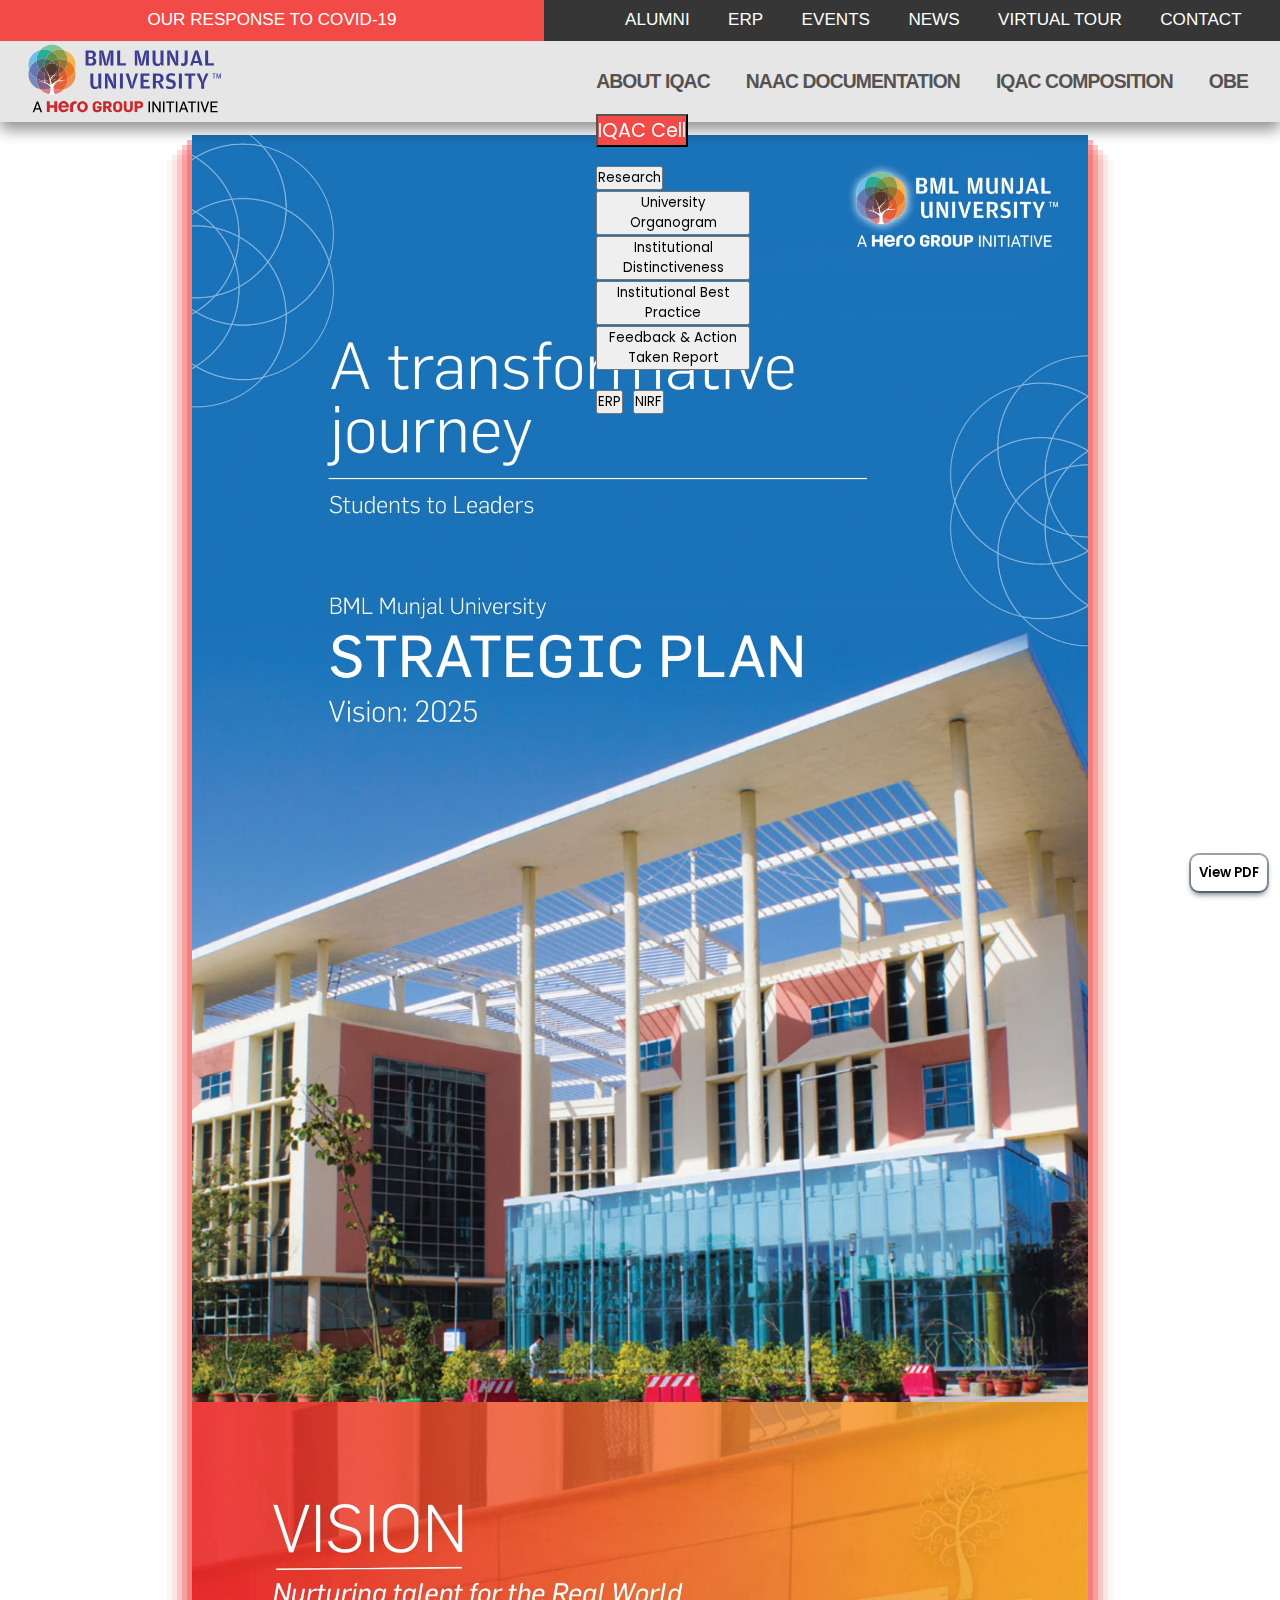
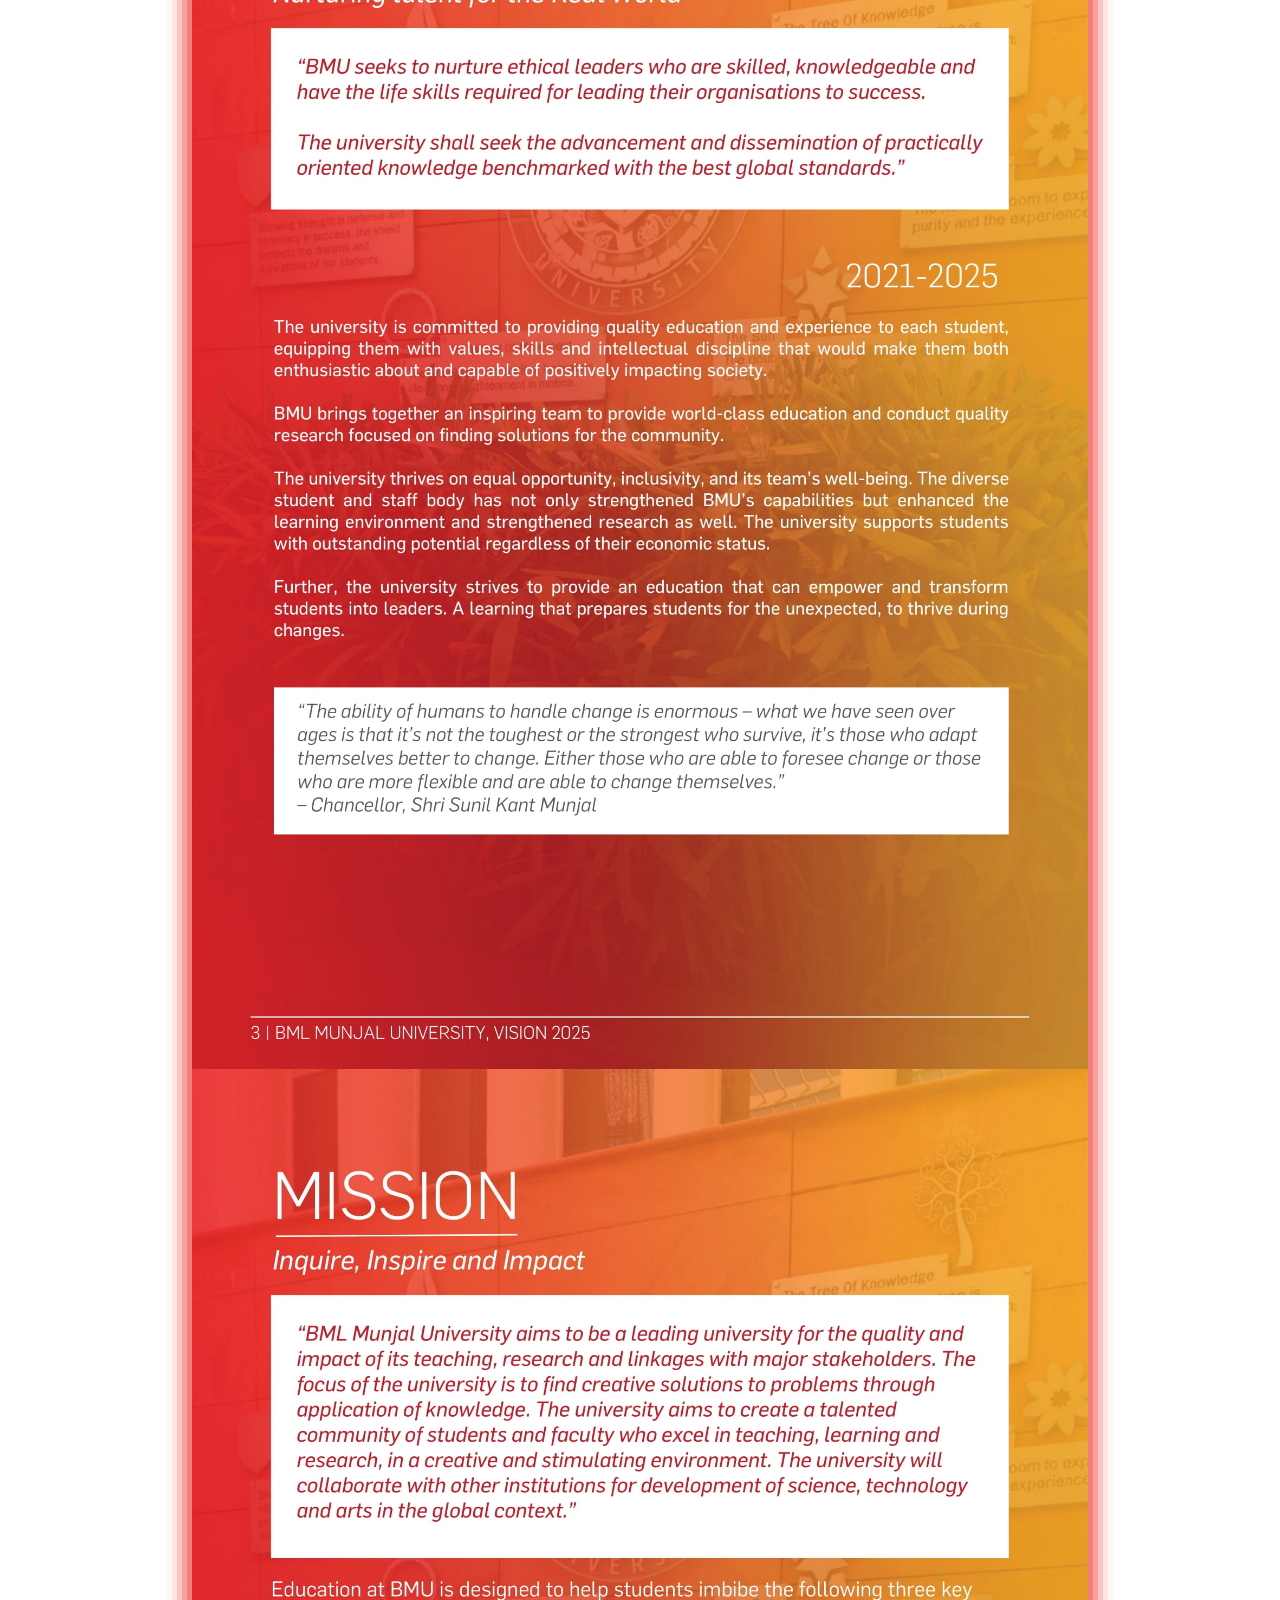
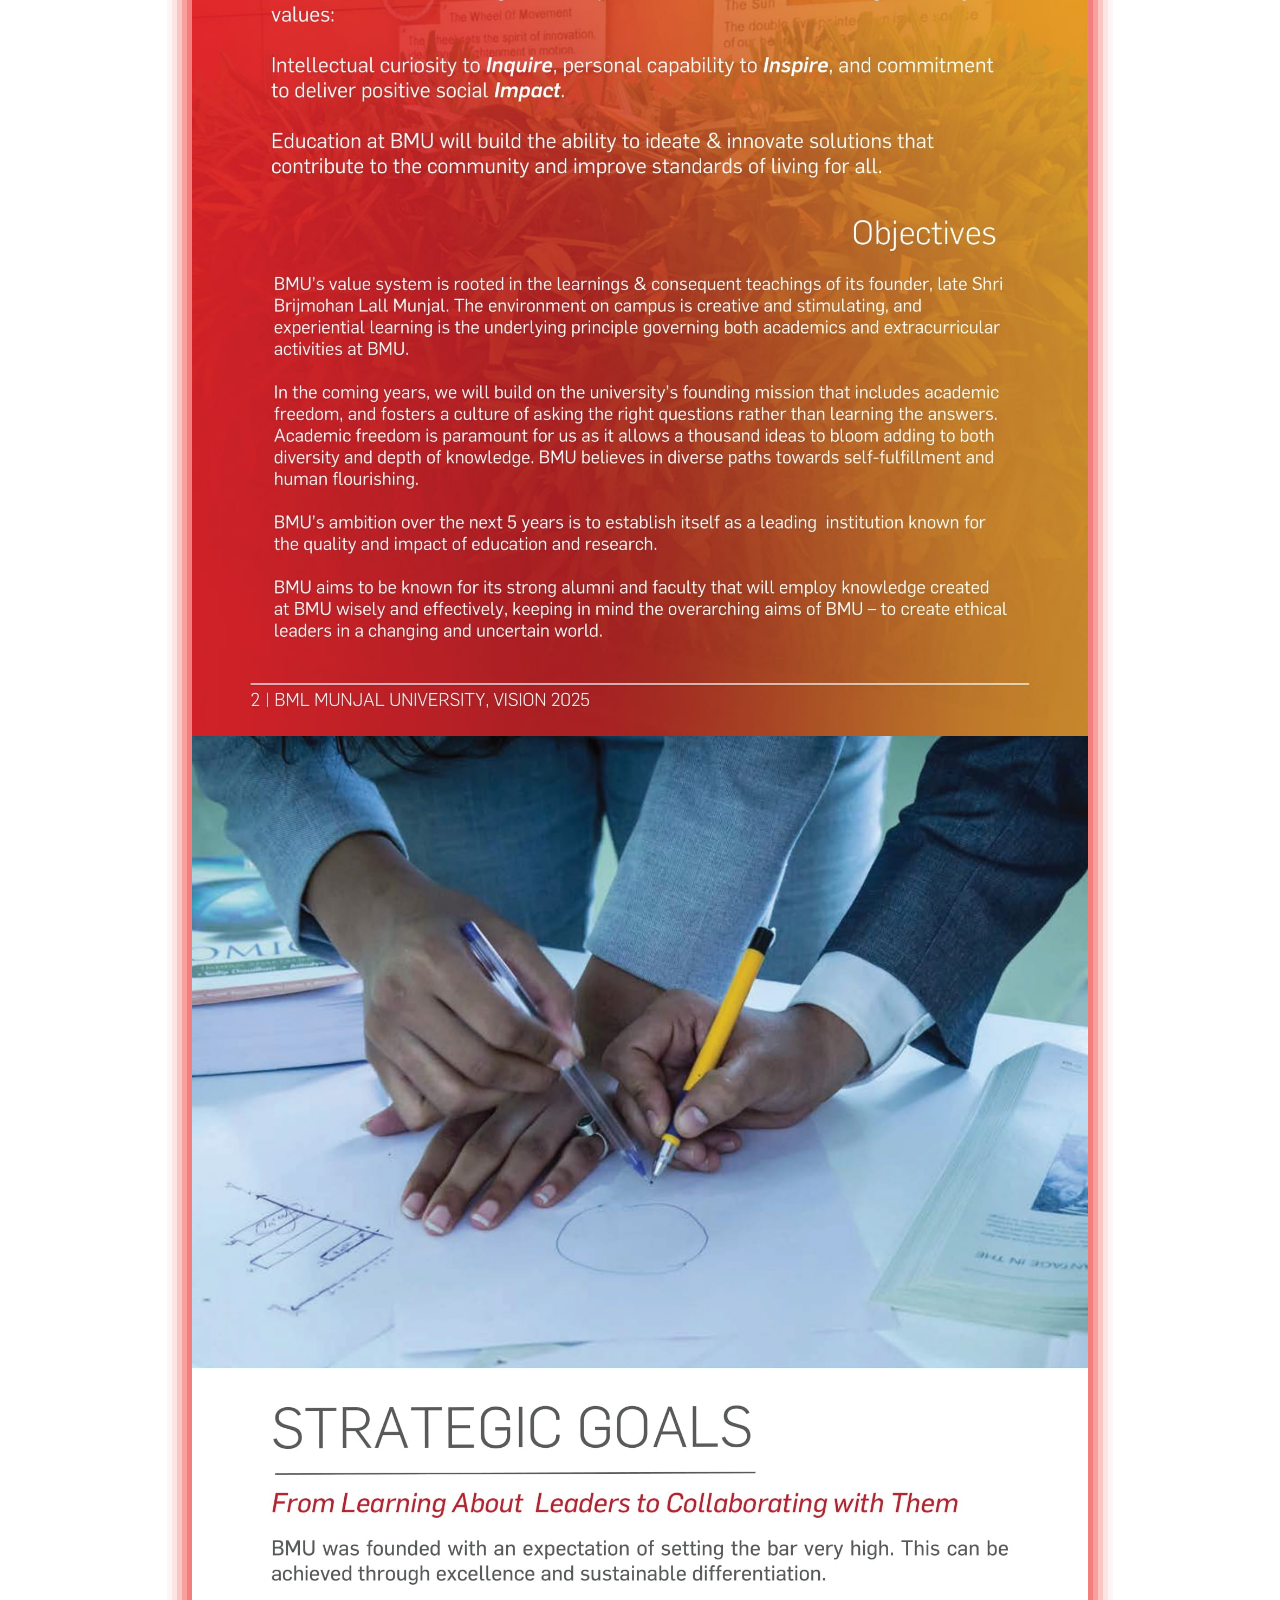
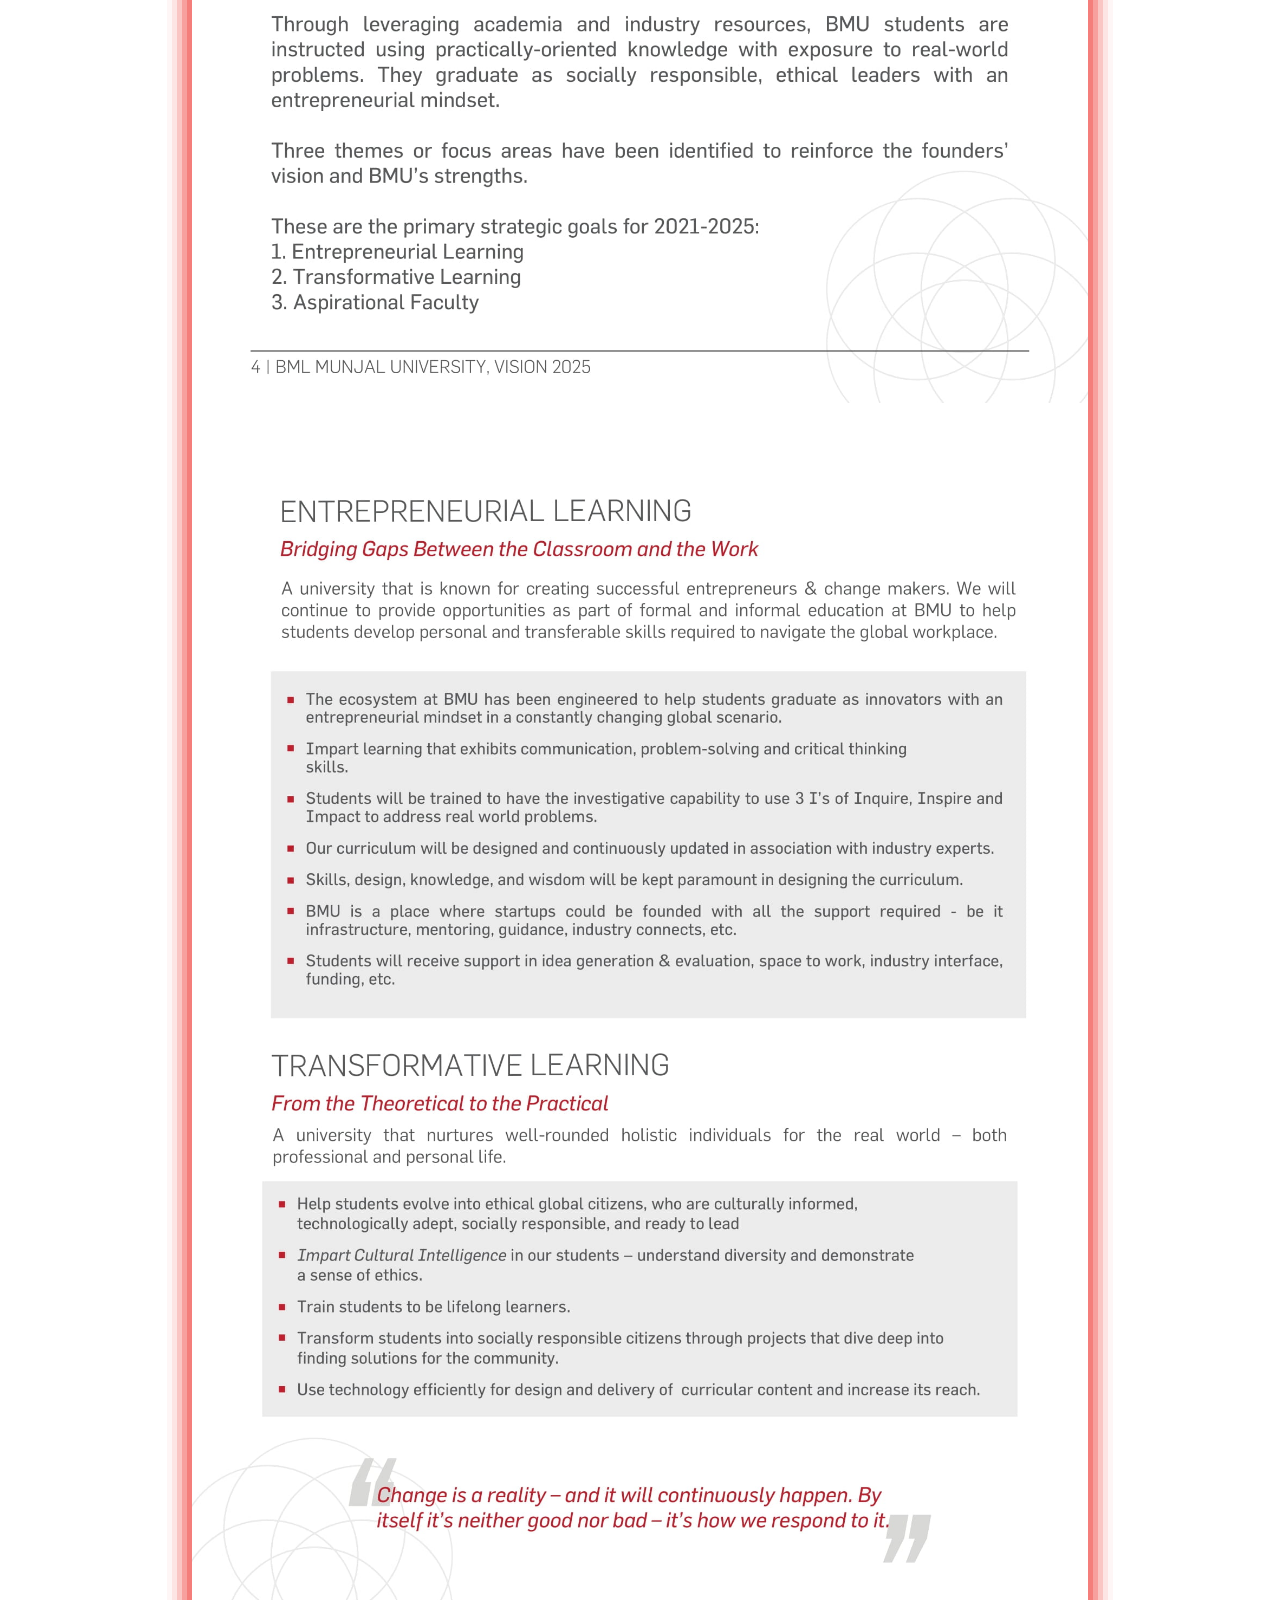
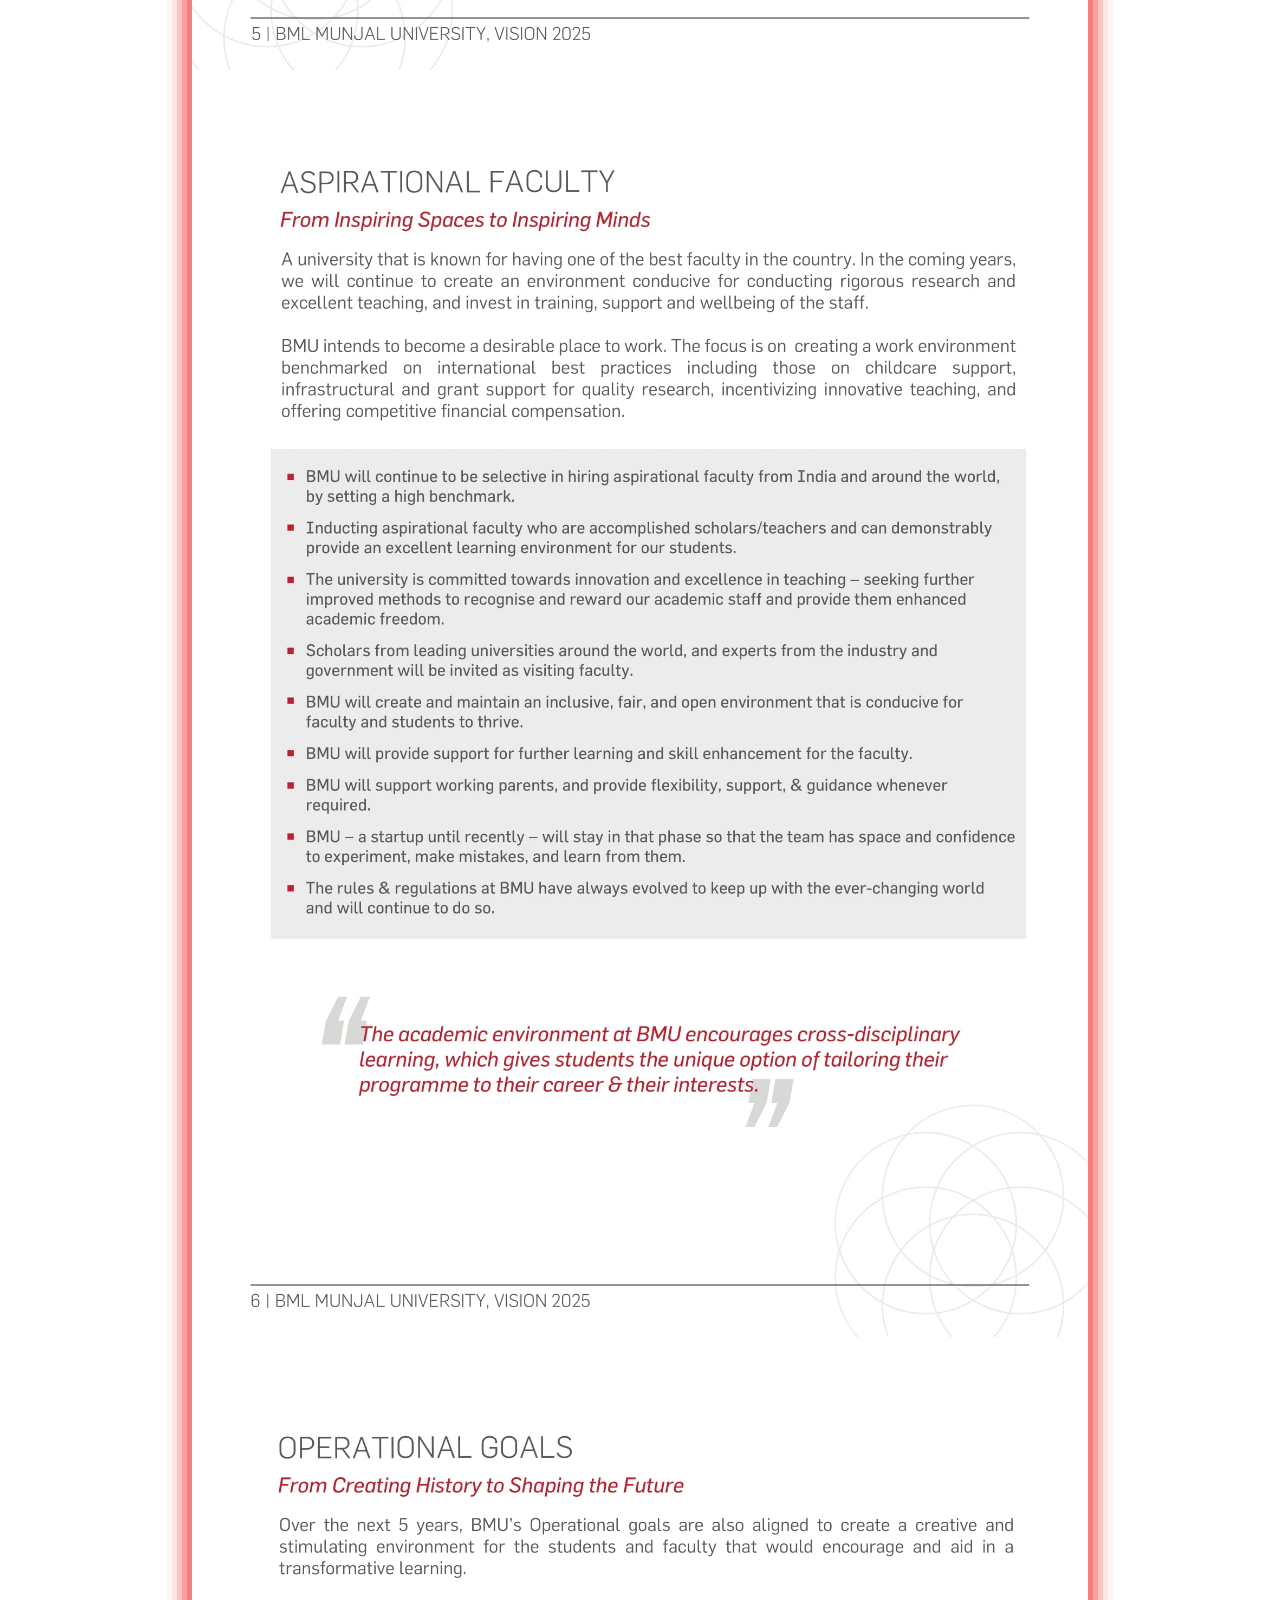
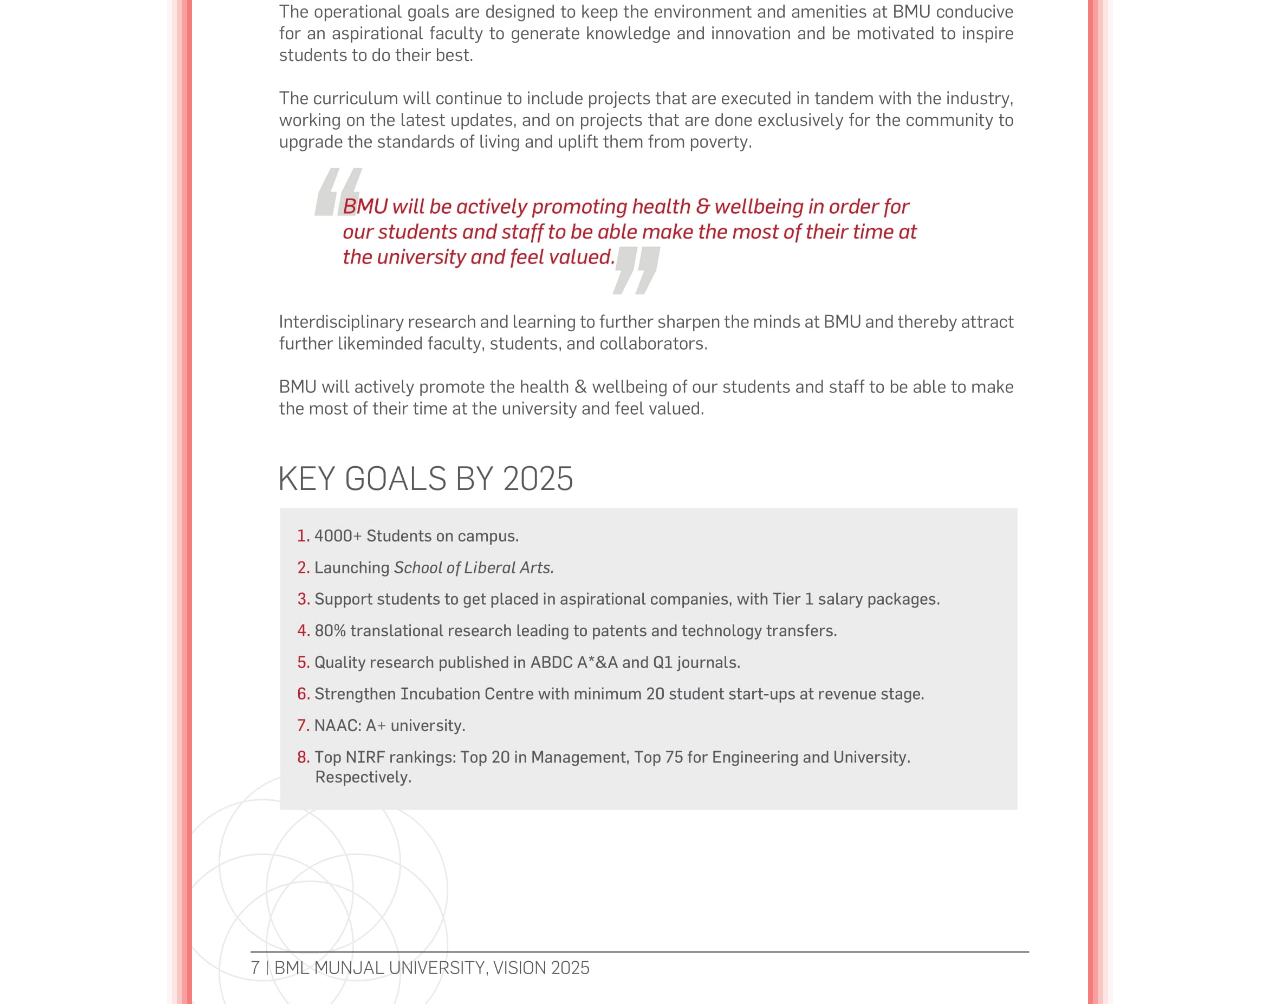
<file: plans/index.html>
<!DOCTYPE html>
<html lang="en">
<head>
    <meta charset="UTF-8">
    <meta http-equiv="X-UA-Compatible" content="IE=edge">
    <meta name="viewport" content="width=device-width, initial-scale=1.0">
    <link rel="shortcut icon" href="./../favicon.ico" async="">
    <link rel="stylesheet" href="./style.css">
    <link rel="stylesheet" href="https://cdn.jsdelivr.net/npm/bootstrap@4.2.1/dist/css/bootstrap.min.css" integrity="sha384-GJzZqFGwb1QTTN6wy59ffF1BuGJpLSa9DkKMp0DgiMDm4iYMj70gZWKYbI706tWS" crossorigin="anonymous">
    <link rel="preconnect" href="https://fonts.googleapis.com">
    <link rel="preconnect" href="https://fonts.gstatic.com" crossorigin>
    <link href="https://fonts.googleapis.com/css2?family=Poppins&display=swap" rel="stylesheet">
    <title>5 Year Strategy Plan</title>
</head>
<body>
    <div id="header">
      <div class="header1">
            <div class="b1">
                <a class="covid" href="https://www.bmu.edu.in/covid-19/" target="_blank">OUR RESPONSE TO COVID-19</a>
            </div>
            <div class="b2">
                
                <a class="covid qq" href="https://alumni.bmu.edu.in/" target="_blank">ALUMNI</a>
                <a class="covid qq" href="https://maitri.bmu.edu.in/applicantLogins.htm?link=3d133791e3608858a1c6a8974dfe03a6&dis=91d5f8d" target="_blank">ERP</a>
                <a class="covid qq" href="https://www.bmu.edu.in/campus-life/events/" target="_blank">EVENTS</a>
                <a class="covid qq" href="https://www.bmu.edu.in/media-coverage/" target="_blank">NEWS</a>
                <a class="covid qq" href="https://www.bmu.edu.in/campus-life/virtual-tour/" target="_blank">VIRTUAL TOUR</a>
                <a class="covid qq" href="https://www.bmu.edu.in/contact-us/" target="_blank">CONTACT</a>
            </div>
        </div>
        <div class="header2">
          <img src="./Vision document_BMU 2025/bml-color-logo.svg" id="logo" alt="logo" onclick="window.open('https://www.bmu.edu.in/','_self')">
          <div class="resbtns">
            <a class="lolbtn" href="./../index.html" target="_self">About IQAC</a>
            <a class="lolbtn" href="./../naac.html" target="_self">NAAC Documentation</a>
            <a class="lolbtn" href="./../composition/index.html" target="_self">IQAC Composition</a>
            <a class="lolbtn" href="./../obe/index.html"target="_self">OBE</a>
            <div class="btn-group">
              <button type="button" id="mbtn" class="btn btn-secondary dropdown-toggle" data-toggle="dropdown" aria-haspopup="true" aria-expanded="false">
                IQAC Cell
              </button>
              <div class="dropdown-menu dropdown-menu-right">
                <button class="dropdown-item qaz" type="button" onclick="window.open('./../index.html','_self')">About IQAC</button>
                <button class="dropdown-item qaz" type="button" onclick="window.open('./../naac.html','_self')">NAAC Documentation</button>
                <button class="dropdown-item qaz" type="button" onclick="window.open('./../composition/index.html','_self')">IQAC Composition</button>
                <button class="dropdown-item qaz" type="button" onclick="window.open('./../obe/index.html','_self')">OBE</button>
                <button class="dropdown-item" type="button" onclick="window.open('https://www.bmu.edu.in/research-at-bmu/','_self')">Research</button>
                <button class="dropdown-item" type="button" onclick="window.open('./../UO/university_organogram.html','_self')">University Organogram</button>
                <button class="dropdown-item" type="button" onclick="window.open('./../Institutional_Distinctiveness/institutional_distinctiveness.html','_self')">Institutional Distinctiveness</button>
                <button class="dropdown-item" type="button" onclick="window.open('./../best_practices/index1.html','_self')">Institutional Best Practice</button>
                <button class="dropdown-item" type="button" onclick="window.open('./../fatr/index.html','_self')">Feedback & Action Taken Report</button>
                <button class="dropdown-item" type="button" onclick="window.open('https://maitri.bmu.edu.in/applicantLogins.htm?link=3d133791e3608858a1c6a8974dfe03a6&dis=91d5f8d','_self')">ERP</button>
                <button class="dropdown-item" type="button" onclick="window.open('https://www.bmu.edu.in/nirf-ranking-report-2020','_self')">NIRF</button>
              </div>
            </div>
          </div>
        </div>
    </div>    
    <div class="sec2">
        <img src="./Vision document_BMU 2025/img1.jpg" class="ids">
        <img src="./Vision document_BMU 2025/img2.jpg" class="ids">
        <img src="./Vision document_BMU 2025/img3.jpg" class="ids">
        <img src="./Vision document_BMU 2025/img4.jpg" class="ids">
        <img src="./Vision document_BMU 2025/img5.jpg" class="ids">
        <img src="./Vision document_BMU 2025/img6.jpg" class="ids">
        <img src="./Vision document_BMU 2025/img7.jpg" class="ids">
        <button id="download" onclick="window.open('https://iqac.bmu.edu.in/Vision+document_BMU+2025.pdf');">View PDF</button>
    </div>

    <script src="https://code.jquery.com/jquery-3.3.1.slim.min.js" integrity="sha384-q8i/X+965DzO0rT7abK41JStQIAqVgRVzpbzo5smXKp4YfRvH+8abtTE1Pi6jizo" crossorigin="anonymous"></script>
    <script src="https://cdn.jsdelivr.net/npm/popper.js@1.14.6/dist/umd/popper.min.js" integrity="sha384-wHAiFfRlMFy6i5SRaxvfOCifBUQy1xHdJ/yoi7FRNXMRBu5WHdZYu1hA6ZOblgut" crossorigin="anonymous"></script>
    <script src="https://cdn.jsdelivr.net/npm/bootstrap@4.2.1/dist/js/bootstrap.min.js" integrity="sha384-B0UglyR+jN6CkvvICOB2joaf5I4l3gm9GU6Hc1og6Ls7i6U/mkkaduKaBhlAXv9k" crossorigin="anonymous"></script>
</body>
</html>
</file>
<file: style1.css>
*{
    padding: 0;
    margin: 0;
    font-family:'Poppins';
}
::-webkit-scrollbar{
    display: none;
}
#header{
    position: fixed;
    width:100%;
    z-index: 1000;
    display: flex;
    flex-direction: column;
    justify-content: space-between;
    align-items: center;
    box-shadow: rgba(0, 0, 0, 0.45) 0px 7.5px 15px;
}
.header2{
    width:100%;
    background-color: #e7e6e7;
    display: flex;
    justify-content: space-between;
    align-items: center;
}
.covid{
    text-decoration: none;
    border: none;
    color: white;
    font-family: 'Ruda', sans-serif;
    text-align: center;
    font-size: 1.9vh;
    text-transform: uppercase;
    font-weight: 400;
}
a{
    text-decoration: none;
}
.covid:hover{
    text-decoration: none;
    color: white;
}
.qq{
    padding-right:3vw;
}
#logo{
    padding: 0;
    height: 9vh;
    width: 19.5vw;
}
.btn-group{
    position: fixed;
    width:12vw;
    margin-right: 1vw;
    margin-top: 2.4vh;
    margin-bottom: 2.4vh;
    font-size: 3vw;
}
#mbtn{
    background-color: #f14a47;
    color: white;
    font-family: 'Poppins';
    font-size: 1.5vw;
    display: flex;
    align-items: center;
}
.sec2{
    background-color: white;
    width: 100%;
    padding-top: 17.5vh;
    display: flex;
    flex-direction: column;
    align-items: center;
    justify-content: center;
}
@media screen and (max-width: 950px) {
    .header1{
        width:100%;
        background-color: white;
        display: flex;
        flex-direction: column;
        justify-content: center;
        align-items: center;
    }
    .b1{
        width: 100%;
        background-color: #f14a47;
        height: 4.5vh;
        display: flex;
        justify-content: center;
        align-items: center;
    }
    .b2{
        width: 100%;
        background-color: #363636;
        height: 4.5vh;
        display: flex;
        justify-content:space-evenly;
        align-items: center;
    }
    .lolbtn{
        display: none !important;
    }
    .qq{
        font-size: 1.5vh;
    }
    .btn-group{
        width:30vw;
    }
    #logo{
        width:35vw;
    }
    #mbtn{
        font-size: 2vh;
    }
    .bd{
        font-weight: 500;
        font-family: "Ruda",sans-serif;
        margin-top: 1vh;
        max-width:80vw;
        font-size: 1.5vh;
    }
    .pl{
        font-size: 1.75vh;
        color: black;
    }
  }
  @media screen and (min-width: 1000px) {
    ids {
      height: 200vh;
    }
    .header1{
        width:100%;
        background-color: white;
        display: flex;
        flex-direction: row;
        justify-content: center;
        align-items: center;
    }
    .b1{
        width: 42.5%;
        background-color: #f14a47;
        height: 4.5vh;
        display: flex;
        justify-content: center;
        align-items: center;
    }
    .b2{
        width: 57.5%;
        background-color: #363636;
        height: 4.5vh;
        display: flex;
        justify-content:flex-end;
        align-items: center;
    }
    .qaz{
        display: none !important;
    }
    .bd{
        font-weight: 500;
        font-family: "Ruda",sans-serif;
        margin-top: 1vh;
        max-width:50vw;
        font-size: 2vh;
    }
    .pl{
        font-size: 2.25vh;
        color: black;
    }
  }
.heading{
    font-family: 'Poppins';
    font-size: 2vw;
    font-weight: bolder;
    margin: auto;
}
.dropdown-item{
    font-family: 'Poppins';
}
.resbtn{
    display: flex;
    flex-direction: column;
    justify-content: flex-end;
    align-items: center;
}
.lolbtn{
  text-decoration: none;
  text-align: center;
  border: none;
  background-color: transparent;
  color:#545252;
  text-transform: uppercase;
  font-weight: 550;
  letter-spacing: -0.1vh;
  font-family: 'Ruda',sans-serif;
  font-size: 2.15vh;
  padding-right:2.5vw;
  height: 100%;
  border: none;
}
.lolbtn:hover{
  text-decoration: none;
  color: #fec258;
}
.mh{
    font-weight: bold;
    font-family: "Helvetica Neue",Helvetica,Arial,sans-serif;
    margin-top: 10vh;
}
.on{
    margin-top:5vh;
}
.bar{
    padding-right: 1vw !important;
    color:rgb(255,127,0);
}
p{
    line-height: 1.5;
    color: #404041;
}
</file>
<file: composition/style.css>
*{
    padding: 0;
    margin: 0;
    font-family:'Poppins';
    overflow: scroll;
}
::-webkit-scrollbar{
    display: none;
}
#header{
    position: fixed;
    width:100%;
    z-index: 1000;
    display: flex;
    flex-direction: column;
    justify-content: space-between;
    align-items: center;
    box-shadow: rgba(0, 0, 0, 0.45) 0px 7.5px 15px;
}
.header2{
    width:100%;
    background-color: #e7e6e7;
    display: flex;
    justify-content: space-between;
    align-items: center;
}
.covid{
    text-decoration: none;
    border: none;
    color: white;
    font-family: 'Ruda', sans-serif;
    text-align: center;
    font-size: 1.9vh;
    text-transform: uppercase;
    font-weight: 400;
}
a{
    text-decoration: none;
}
.covid:hover{
    text-decoration: none;
    color: white;
}
.qq{
    padding-right:3vw;
}
#logo{
    padding: 0;
    height: 9vh;
    width: 19.5vw;
}
.btn-group{
    position: fixed;
    width:12vw;
    margin-right: 1vw;
    margin-top: 2.4vh;
    margin-bottom: 2.4vh;
    font-size: 3vw;
}
#mbtn{
    background-color: #f14a47;
    color: white;
    font-family: 'Poppins';
    font-size: 1.5vw;
    display: flex;
    align-items: center;
}
.sec2{
    background-color: white;
    width: 100%;
    padding-top: 17.5vh;
    display: flex;
    flex-direction: column;
    align-items: center;
    justify-content: center;
}
#download{
    position: fixed;
    right: 1vw;
    bottom: 1vh;
    padding: 0.5rem;
    border-radius: 0.5rem;
    border: none;
    box-shadow: rgba(6, 24, 44, 0.4) 0px 0px 0px 2px, rgba(6, 24, 44, 0.65) 0px 4px 6px -1px, rgba(255, 255, 255, 0.08) 0px 1px 0px inset;
    color: black;
    background-color: white;
    font-family: 'Poppins';
    font-weight: 600;
    transition: 1s;
}
#download:hover{
    color: white;
    background-color: black;
}


.heading{
    font-family: 'Poppins';
    font-size: 2vw;
    font-weight: bolder;
    margin: auto;
}
.dropdown-item{
    font-family: 'Poppins';
}
.resbtn{
    display: flex;
    flex-direction: column;
    justify-content: flex-end;
    align-items: center;
}
.lolbtn{
  text-decoration: none;
  text-align: center;
  border: none;
  background-color: transparent;
  color:#545252;
  text-transform: uppercase;
  font-weight: 550;
  letter-spacing: -0.1vh;
  font-family: 'Ruda',sans-serif;
  font-size: 2.15vh;
  padding-right:2.5vw;
  height: 100%;
  border: none;
}
.lolbtn:hover{
  text-decoration: none;
  color: #fec258;
}
table, td{
  border: 0.15vh solid;
  margin-top: 10vh;
  padding:2vh;
  font-family: "Helvetica Neue",Helvetica,Arial,sans-serif;
  font-size: 2vh;
}
td{
  width:17vw;
}
th{
  padding:2vh;
  width:17vw;
  font-size: 2vh;
}
.btnlol{
    color: rgb(255,127,0);
    font-family: "Helvetica Neue",Helvetica,Arial,sans-serif;
    font-weight: bold;
}
.btnlol:hover{
    color: rgb(255,127,0);
    font-family: "Helvetica Neue",Helvetica,Arial,sans-serif;
    font-weight: bold;
}
.mh{
    font-weight: bold;
    font-family: "Helvetica Neue",Helvetica,Arial,sans-serif;
    margin-top: 10vh;
}
.bar{
    padding-right: 1vw !important;
    color:rgb(255,127,0);
}
.sn{
  width:5vw;
  text-align: center;
  font-size: 2vh;
}
.const{
    text-align: center;
    width: 10vw;
    font-size: 2vh;
}
.desig{
    width: 25vw;
    font-size: 2vh;
}
.mem{
    width: 5vw;
    text-align: center;
    font-size: 2vh;
}

@media screen and (max-width: 950px) {
    #download{
        right:2vw;
        bottom:2vh;
    }
    .header1{
        width:100%;
        background-color: white;
        display: flex;
        flex-direction: column;
        justify-content: center;
        align-items: center;
    }
    .b1{
        width: 100%;
        background-color: #f14a47;
        height: 4.5vh;
        display: flex;
        justify-content: center;
        align-items: center;
    }
    .b2{
        width: 100%;
        background-color: #363636;
        height: 4.5vh;
        display: flex;
        justify-content:space-evenly;
        align-items: center;
    }
    .lolbtn{
        display: none !important;
    }
    .qq{
        font-size: 1.5vh;
    }
    .btn-group{
        width:30vw;
    }
    #logo{
        width:35vw;
    }
    #mbtn{
        font-size: 2vh;
    }
    .bd{
        font-weight: 500;
        font-family: "Ruda",sans-serif;
        margin-top: 1vh;
        max-width:80vw;
        font-size: 1.5vh;
    }
    .pl{
        font-size: 1.75vh;
        color: black;
    }
    .mh{
        font-size: 2.5vh;
    }
    .table2{
        margin-bottom: 5vh !important;
    }
    td{
      width:17vw !important;
    }
  }
  @media screen and (min-width: 1000px) {
    ids {
      height: 200vh;
    }
    .header1{
        width:100%;
        background-color: white;
        display: flex;
        flex-direction: row;
        justify-content: center;
        align-items: center;
    }
    .b1{
        width: 42.5%;
        background-color: #f14a47;
        height: 4.5vh;
        display: flex;
        justify-content: center;
        align-items: center;
    }
    .b2{
        width: 57.5%;
        background-color: #363636;
        height: 4.5vh;
        display: flex;
        justify-content:flex-end;
        align-items: center;
    }
    .qaz{
        display: none !important;
    }
    .bd{
        font-weight: 500;
        font-family: "Ruda",sans-serif;
        margin-top: 1vh;
        max-width:50vw;
        font-size: 2vh;
    }
    .pl{
        font-size: 2.25vh;
        color: black;
    }
    .table2{
        margin-bottom: 5vh !important;
    }
    td{
      width:17vw;
    }
  }
</file>
<file: fatr/style.css>
*{
    padding: 0;
    margin: 0;
    font-family:'Poppins';
}
::-webkit-scrollbar{
    display: none;
}
#header{
    position: fixed;
    width:100%;
    z-index: 1000;
    display: flex;
    flex-direction: column;
    justify-content: space-between;
    align-items: center;
    box-shadow: rgba(0, 0, 0, 0.45) 0px 7.5px 15px;
}
.header2{
    width:100%;
    background-color: #e7e6e7;
    display: flex;
    justify-content: space-between;
    align-items: center;
}
.covid{
    text-decoration: none;
    border: none;
    color: white;
    font-family: 'Ruda', sans-serif;
    text-align: center;
    font-size: 1.9vh;
    text-transform: uppercase;
    font-weight: 400;
}
a{
    text-decoration: none;
}
.covid:hover{
    text-decoration: none;
    color: white;
}
.qq{
    padding-right:3vw;
}
#logo{
    padding: 0;
    height: 9vh;
    width: 19.5vw;
}
.btn-group{
    position: fixed;
    width:12vw;
    margin-right: 1vw;
    margin-top: 2.4vh;
    margin-bottom: 2.4vh;
    font-size: 3vw;
}
#mbtn{
    background-color: #f14a47;
    color: white;
    font-family: 'Poppins';
    font-size: 1.5vw;
    display: flex;
    align-items: center;
}
.sec2{
    background-color: white;
    width: 100%;
    padding-top: 17.5vh;
    display: flex;
    flex-direction: column;
    align-items: center;
    justify-content: center;
}
@media screen and (max-width: 950px) {
    .header1{
        width:100%;
        background-color: white;
        display: flex;
        flex-direction: column;
        justify-content: center;
        align-items: center;
    }
    .b1{
        width: 100%;
        background-color: #f14a47;
        height: 4.5vh;
        display: flex;
        justify-content: center;
        align-items: center;
    }
    .b2{
        width: 100%;
        background-color: #363636;
        height: 4.5vh;
        display: flex;
        justify-content:space-evenly;
        align-items: center;
    }
    .lolbtn{
        display: none !important;
    }
    .qq{
        font-size: 1.5vh;
    }
    .btn-group{
        width:30vw;
    }
    #logo{
        width:35vw;
    }
    #mbtn{
        font-size: 2vh;
    }
    .bd{
        font-weight: 500;
        font-family: "Ruda",sans-serif;
        margin-top: 1vh;
        max-width:80vw;
        font-size: 1.5vh;
    }
    .pl{
        font-size: 1.75vh;
        color: black;
    }
    .mh{
        font-size: 2.5vh;
    }
    .table2{
        margin-bottom: 5vh !important;
    }
    td{
      width:40vw !important;
    }
  }
  @media screen and (min-width: 1000px) {
    ids {
      height: 200vh;
    }
    .header1{
        width:100%;
        background-color: white;
        display: flex;
        flex-direction: row;
        justify-content: center;
        align-items: center;
    }
    .b1{
        width: 42.5%;
        background-color: #f14a47;
        height: 4.5vh;
        display: flex;
        justify-content: center;
        align-items: center;
    }
    .b2{
        width: 57.5%;
        background-color: #363636;
        height: 4.5vh;
        display: flex;
        justify-content:flex-end;
        align-items: center;
    }
    .qaz{
        display: none !important;
    }
    .bd{
        font-weight: 500;
        font-family: "Ruda",sans-serif;
        margin-top: 1vh;
        max-width:50vw;
        font-size: 2vh;
    }
    .pl{
        font-size: 2.25vh;
        color: black;
    }
    .table2{
        margin-bottom: 0 !important;
    }
    td{
      width:27.5vw;
    }
  }
.heading{
    font-family: 'Poppins';
    font-size: 2vw;
    font-weight: bolder;
    margin: auto;
}
.dropdown-item{
    font-family: 'Poppins';
}
.resbtn{
    display: flex;
    flex-direction: column;
    justify-content: flex-end;
    align-items: center;
}
.lolbtn{
  text-decoration: none;
  text-align: center;
  border: none;
  background-color: transparent;
  color:#545252;
  text-transform: uppercase;
  font-weight: 550;
  letter-spacing: -0.1vh;
  font-family: 'Ruda',sans-serif;
  font-size: 2.15vh;
  padding-right:2.5vw;
  height: 100%;
  border: none;
}
.lolbtn:hover{
  text-decoration: none;
  color: #fec258;
}
table, td{
  border: 0.15vh solid;
  margin-top: 10vh;
  padding:2vh;
  font-family: "Helvetica Neue",Helvetica,Arial,sans-serif;
  font-size: 2vh;
}
td{
  width:27.5vw;
}
th{
  padding:2vh;
  width:27.5vw;
  font-size: 2vh;
}
.btnlol{
    color: rgb(255,127,0);
    font-family: "Helvetica Neue",Helvetica,Arial,sans-serif;
    font-weight: bold;
}
.btnlol:hover{
    color: rgb(255,127,0);
    font-family: "Helvetica Neue",Helvetica,Arial,sans-serif;
    font-weight: bold;
}
.mh{
    font-weight: bold;
    font-family: "Helvetica Neue",Helvetica,Arial,sans-serif;
    margin-top: 10vh;
}
.bar{
    padding-right: 1vw !important;
    color:rgb(255,127,0);
}
</file>
<file: obe/style.css>
*{
    padding: 0;
    margin: 0;
}
::-webkit-scrollbar{
    display: none;
}
#header{
    position: fixed;
    width:100%;
    z-index: 1000;
    display: flex;
    flex-direction: column;
    justify-content: space-between;
    align-items: center;
    box-shadow: rgba(0, 0, 0, 0.45) 0px 7.5px 15px;
}
.header2{
    width:100%;
    background-color: #e7e6e7;
    display: flex;
    justify-content: space-between;
    align-items: center;
}
.covid{
    text-decoration: none;
    border: none;
    color: white;
    font-family: 'Ruda', sans-serif;
    text-align: center;
    font-size: 1.9vh;
    text-transform: uppercase;
    font-weight: 400;
}
a{
    text-decoration: none;
}
.covid:hover{
    text-decoration: none;
    color: white;
}
.qq{
    padding-right:3vw;
}
#logo{
    padding: 0;
    height: 9vh;
    width: 19.5vw;
}
.btn-group{
    position: fixed;
    width:12vw;
    margin-right: 1vw;
    margin-top: 2.4vh;
    margin-bottom: 2.4vh;
    font-size: 3vw;
}
#mbtn{
    background-color: #f14a47;
    color: white;
    font-family: 'Poppins';
    font-size: 1.5vw;
    display: flex;
    align-items: center;
}
.sec2{
    background-color: white;
    padding-top: 15.5vh;
    width: 100%;
    display: flex;
    flex-direction: column;
    justify-content: center;
    align-items: center;
}

#download{
    position: fixed;
    right: 1vw;
    bottom: 1vh;
    padding: 0.5rem;
    border-radius: 0.5rem;
    border: none;
    box-shadow: rgba(6, 24, 44, 0.4) 0px 0px 0px 2px, rgba(6, 24, 44, 0.65) 0px 4px 6px -1px, rgba(255, 255, 255, 0.08) 0px 1px 0px inset;
    color: black;
    background-color: white;
    font-family: 'Poppins';
    font-weight: 600;
    transition: 1s;
}
#download:hover{
    color: white;
    background-color: black;
}
.ids{
    width: 70vw;
    box-shadow: rgba(241,74,71, 0.4) 5px 5px, rgba(241,74,71, 0.3) 10px 10px, rgba(241,74,71, 0.2) 15px 15px, rgba(241,74,71, 0.1) 20px 20px, rgba(241,74,71, 0.05) 25px 25px, rgba(241,74,71, 0.4) -5px 5px, rgba(241,74,71, 0.3) -10px 10px, rgba(241,74,71, 0.2) -15px 15px, rgba(241,74,71, 0.1) -20px 20px, rgba(241,74,71, 0.05) -25px 25px;
}
@media screen and (max-width: 950px) {
    #download{
        right:2vw;
        bottom:2vh;
    }
    .header1{
        width:100%;
        background-color: white;
        display: flex;
        flex-direction: column;
        justify-content: center;
        align-items: center;
    }
    .be1{
        width: 100%;
        background-color: #f14a47;
        height: 4.5vh;
        display: flex;
        justify-content: center;
        align-items: center;
    }
    .be2{
        width: 100%;
        background-color: #363636;
        height: 4.5vh;
        display: flex;
        justify-content:space-evenly;
        align-items: center;
    }
    .lolbtn{
        display: none !important;
    }
    .qq{
        font-size: 1.5vh;
    }
    .btn-group{
        width:30vw;
    }
    #logo{
        width:35vw;
    }
    #mbtn{
        font-size: 2vh;
    }
    .sec2{
        padding-top: 18vh;
    }
    .navbtn{
        display: flex !important;
        flex-direction: column !important;
    }
    .bb{
        font-size: 1vh !important;
        text-align: center !important;
    }
    .sec2{
        padding-top: 23vh;
    }
  }
  @media screen and (min-width: 1000px) {
    ids {
      height: 200vh;
    }
    .header1{
        width:100%;
        background-color: white;
        display: flex;
        flex-direction: row;
        justify-content: center;
        align-items: center;
    }
    .be1{
        width: 42.5%;
        background-color: #f14a47;
        height: 4.5vh;
        display: flex;
        justify-content: center;
        align-items: center;
    }
    .be2{
        width: 57.5%;
        background-color: #363636;
        height: 4.5vh;
        display: flex;
        justify-content:flex-end;
        align-items: center;
    }
    .qaz{
        display: none !important;
    }
    .sec2{
        padding-top: 15.5vh;
    }
  }
.heading{
    font-family: 'Poppins';
    font-size: 2vw;
    font-weight: bolder;
    margin: auto;
}
.dropdown-item{
    font-family: 'Poppins';
}
.resbtn{
    display: flex;
    flex-direction: column;
    justify-content: flex-end;
    align-items: center;
}
.lolbtn{
    text-decoration: none;
    text-align: center;
    border: none;
    background-color: transparent;
    color:#545252;
    text-transform: uppercase;
    font-weight: 550;
    letter-spacing: -0.1vh;
    font-family: 'Ruda',sans-serif;
    font-size: 2.15vh;
    padding-right:2.5vw;
    height: 100%;
    border: none;
}
.lolbtn:hover{
    text-decoration: none;
    color: #fec258;
}
.sec2{
    background-color: white;
    width: 100%;
    height: 85vh;
    max-height: 85vh;
    border-top-style: solid;
    border-top-width: 0.1vh;
}
.heading{
    font-family: 'Poppins';
    font-size: 3.2vw;
    font-weight: bolder;
    margin: auto;
}
.navigator{
    position: fixed;
    z-index: 500;
    height: 7.2vh;
    width: 100vw;
    background-color: white;
    display: flex;
    flex-direction: rows;
    text-align: center;
    justify-content: center;
}

.disbody{
    z-index: 500;
    width: 100vw;
    height:79.9vh;
    border-top-style: solid;
    border-top-width: 0.1vh;
}
.body1{
    width: 100%;
    background-color: transparent;
}
.body2{
    width: 100%;
    background-color: transparent;
    display: none;
}
.body3{
    width: 100%;
    background-color: transparent;
    display: none;
}
.body4{
    width: 100%;
    background-color: transparent;
    display: none;
}
.b1{
    position: absolute;
    background-color: blueviolet;
    z-index: 500;
    height: 100vh;
    max-height: 100vh;
    background-image: url("./images/img2.jpg") !important;
    background-position: center;
    background-repeat: no-repeat;
    background-size: 100vw 100vh;
    display: flex;
    justify-content: center;
    align-items: center;
}
.b2{
    position: absolute;
    background-color: blueviolet;
    z-index: 500;
    height: 100vh;
    max-height: 100vh;
    background-image: url("./images/img2.jpg") !important;
    background-position: center;
    background-repeat: no-repeat;
    background-size: 100vw 100vh;
    display: none;
    justify-content: center;
    align-items: center;
}
.b3{
    position: absolute;
    background-color: blueviolet;
    z-index: 500;
    height: 100vh;
    max-height: 100vh;
    background-image: url("./images/img2.jpg") !important;
    background-position: center;
    background-repeat: no-repeat;
    background-size: 100vw 100vh;
    display: none;
    justify-content: center;
    align-items: center;
}
.b4{
    position: absolute;
    background-color: blueviolet;
    z-index: 500;
    height: 100vh;
    max-height: 100vh;
    background-image: url("./images/img2.jpg") !important;
    background-position: center;
    background-repeat: no-repeat;
    background-size: 100vw 100vh;
    display: none;
    justify-content: center;
    align-items: center;
}
.navbtn{
    display:flex;
    flex-direction: row;
    justify-content:center;
    align-items:center;
}

@media screen and (max-width: 950px) {
    .bb{
        font-family: 'Poppins';
        font-size: 1.5vw;
        margin-left: 0.3vw;
        margin-right: 0.3vw;
        padding: 2vw !important;
    }
  }
  
  @media screen and (min-width: 1000px) {
    .bb{
        font-family: 'Poppins';
        margin-left: 0.3vw;
        margin-right: 0.3vw;
        padding: 2vw !important;
    }
  }
.bbn{
    font-family: 'Poppins';
    border-right-style: solid !important;
    border-right-width: 0.1vw !important;
    border-left-style: solid !important;
    border-left-width: 0.1vw !important;
}
.bbn:hover{
    background-color: #007bff !important;
    color: white !important;
}
ul{
    list-style-type:circle;
}
.vision{
    position: absolute;
    background-color: rgba(255, 255, 255, 0.85);
    height:50vh;
    width:70vw;
    display: flex;
    flex-direction: column;
    justify-content: center;
    align-items: center;
    border-radius: 2vh;
}
.hv1{
    text-align: center;
    margin-bottom: 2.5vw;
    font-family: 'Poppins';
    font-weight: bold;
}
.paravision{
    height: auto;
    width: 50vw;
    overflow: scroll;
}
.pv1{
    text-align: center;
}
.pv2{
    text-align: center;
}
.mission{
    position: absolute;
    background-color: rgba(255, 255, 255, 0.85);
    height:50vh;
    width:95vw;
    display: flex;
    flex-direction: column;
    justify-content: center;
    align-items: center;
    border-radius: 2vh;
}
.hm1{
    text-align: center;
    margin-bottom: 2.5vw;
    font-family: 'Poppins';
    font-weight: bold;
}
.paramission{
    height: auto;
    width: 87vw;
    overflow: scroll;
}
.pm1{
    text-align: center;
}
.ga{
    position: absolute;
    background-color: rgba(255, 255, 255, 0.85);
    height:60vh;
    width:90vw;
    display: flex;
    flex-direction: column;
    justify-content: center;
    align-items: center;
    border-radius: 2vh;
}
.hga1{
    text-align: center;
    font-family: 'Poppins';
    font-weight: bold;
}
.paraga{
    height: auto;
    width: 70vw;
    overflow-y: scroll;
}
ul{
    padding-left:5vw;
}
.pga1{
    text-align: left;
    font-family: 'Poppins';
}
.disbody1{
    z-index: 500;
    width: 100vw;
    height:79vh;
    border-top-style: solid;
    border-top-width: 0.1vh;
    margin-top: 7.2vh;
}
.body11{
    height: 100%;
    width: 100%;
    background-color: transparent;
}
.body21{
    height: 100%;
    width: 100%;
    background-color: transparent;
}
.body31{
    height: 100%;
    width: 100%;
    background-color: transparent;
}
.body41{
    height: 100%;
    width: 100%;
    background-color: transparent;
}
.disbody2{
    z-index: 500;
    width: 100vw;
    height:79vh;
    border-top-style: solid;
    border-top-width: 0.1vh;
    margin-top: 7.2vh;
}
.body12{
    height: 100%;
    width: 100%;
    background-color: transparent;
}
.body22{
    height: 100%;
    width: 100%;
    background-color: transparent;
}
.body32{
    height: 100%;
    width: 100%;
    background-color: transparent;
    display: none;
}
.disbody4{
    z-index: 500;
    width: 100vw;
    height:79vh;
    border-top-style: solid;
    border-top-width: 0.1vh;
    margin-top: 7.2vh;
}.disbody3{
    z-index: 500;
    width: 100vw;
    height:79vh;
    border-top-style: solid;
    border-top-width: 0.1vh;
    margin-top: 7.2vh;
}
.body24{
    height: 100%;
    width: 100%;
    background-color: transparent;
}
.body34{
    height: 100%;
    width: 100%;
    background-color: transparent;
    display: none;
}

@media screen and (max-width: 950px) {
    .disbody1,.disbody2,.disbody4{
        z-index: 500;
        width: 100vw;
        height:79vh;
        border-top-style: solid;
        border-top-width: 0.1vh;
        overflow: scroll;
        background-color: transparent;
    }
    .body31, .body41, .body32, .body21, .body22,.body11,.body24,.body34{
        display: flex;
        flex-direction: column;
        justify-content: center;
        align-items: center;
        background-color: transparent;
    }
    .pome{
        background-color: rgba(255, 255, 255, 0.85);
        height:auto;
        max-height: 70vh;
        width:90vw;
        display: flex;
        flex-direction: column;
        justify-content: center;
        align-items: center;
        margin-bottom: 1vh;
        border-radius: 2vw;
        padding: 5vh 5vw 5vh 5vw;
    }
    .pohme{
        text-align: center;
        font-family: 'Poppins';
        font-weight: bold;
        margin-top: 1vh;
        font-size: 4.5vh;
       
    }
    .poparame{
        height: auto;
        width: 70vw;
        overflow-y: scroll;
    }
    ul{
        padding-left:5vw;
    }
    .popme{
        text-align: left;
        font-family: 'Poppins';
    }

    .psome{
        background-color: rgba(255, 255, 255, 0.85);
        height:auto;
        max-height: 70vh;
        width:90vw;
        display: flex;
        flex-direction: column;
        justify-content: center;
        align-items: center;
        border-radius: 2vw;
        padding: 5vh 5vw 5vh 5vw;
    }
    .psohme{
        text-align: center;
        font-family: 'Poppins';
        font-weight: bold;
        margin-top: 1vh;
        font-size: 4.5vh;
    }
    .psoparame{
        height: auto;
        width: 70vw;
        overflow-y: scroll;
    }
    ul{
        padding-left:5vw;
    }
    .psopme{
        text-align: left;
        font-family: 'Poppins';
    }
}

@media screen and (min-width: 1000px) {
    .body31, .body41,.body32,.body21,.body22,.body11,.body24,.body34{
        display: flex;
        flex-direction: row;
        justify-content: center;
        align-items: center;
        background-color: transparent;background-image: url("./images/img2.jpg") !important;
        background-position: center;
        background-repeat: no-repeat;
        background-size: contain;
        background-size: 100vw 100vh;
        background-attachment: fixed;
        justify-content: center;
        align-items: center;
    }
    .pome{
        background-color: rgba(255, 255, 255, 0.85);
        height:auto;
        max-height: 70vh;
        width:90vw;
        display: flex;
        flex-direction: column;
        border-radius: 2vw;
        padding: 5vh 5vw 5vh 5vw;
    }
    .pohme{
        text-align: center;
        font-family: 'Poppins';
        font-weight: bold;
        margin-top: 1vh;
        font-size: 4.5vh;
      
    }
    .poparame{
        height: auto;
        width: 80vw;
        margin-top: 5vh;
        overflow-y: scroll;
    }
    ul{
        padding-left:5vw;
    }
    .popme{
        text-align: left;
        font-family: 'Poppins';
    }

    .psome{
        background-color: rgba(255, 255, 255, 0.85);
        height:auto;
        max-height: 70vh;
        width:90vw;
        display: flex;
        flex-direction: column;
        border-radius: 2vw;
        padding: 5vh 5vw 5vh 5vw;
    }
    .psohme{
        text-align: center;
        font-family: 'Poppins';
        font-weight: bold;
        margin-top: 1vh;
        font-size: 4.5vh;
    }
    .psoparame{
        height: auto;
        width: 80vw;
        margin-top: 5vh;
        overflow-y: scroll;
    }
    ul{
        padding-left:5vw;
    }
    .psopme{
        text-align: left;
        font-family: 'Poppins';
    }
}
</file>
<file: plans/style.css>
*{
    padding: 0;
    margin: 0;
}
::-webkit-scrollbar{
    display: none;
}
#header{
    position: fixed;
    width:100%;
    z-index: 1000;
    display: flex;
    flex-direction: column;
    justify-content: space-between;
    align-items: center;
    box-shadow: rgba(0, 0, 0, 0.45) 0px 7.5px 15px;
}
.header2{
    width:100%;
    background-color: #e7e6e7;
    display: flex;
    justify-content: space-between;
    align-items: center;
}
.covid{
    text-decoration: none;
    border: none;
    color: white;
    font-family: 'Ruda', sans-serif;
    text-align: center;
    font-size: 1.9vh;
    text-transform: uppercase;
    font-weight: 400;
}
a{
    text-decoration: none;
}
.covid:hover{
    text-decoration: none;
    color: white;
}
.qq{
    padding-right:3vw;
}
#logo{
    padding: 0;
    height: 9vh;
    width: 19.5vw;
}
.btn-group{
    position: fixed;
    width:12vw;
    margin-right: 1vw;
    margin-top: 2.4vh;
    margin-bottom: 2.4vh;
    font-size: 3vw;
}
#mbtn{
    background-color: #f14a47;
    color: white;
    font-family: 'Poppins';
    font-size: 1.5vw;
    display: flex;
    align-items: center;
}
.sec2{
    background-color: white;
    padding-top: 15vh;
    width: 100%;
    display: flex;
    flex-direction: column;
    justify-content: center;
    align-items: center;
}

#download{
    position: fixed;
    right: 1vw;
    bottom: 1vh;
    padding: 0.5rem;
    border-radius: 0.5rem;
    border: none;
    box-shadow: rgba(6, 24, 44, 0.4) 0px 0px 0px 2px, rgba(6, 24, 44, 0.65) 0px 4px 6px -1px, rgba(255, 255, 255, 0.08) 0px 1px 0px inset;
    color: black;
    background-color: white;
    font-family: 'Poppins';
    font-weight: 600;
    transition: 1s;
}
#download:hover{
    color: white;
    background-color: black;
}
.ids{
    width: 70vw;
    box-shadow: rgba(241,74,71, 0.4) 5px 5px, rgba(241,74,71, 0.3) 10px 10px, rgba(241,74,71, 0.2) 15px 15px, rgba(241,74,71, 0.1) 20px 20px, rgba(241,74,71, 0.05) 25px 25px, rgba(241,74,71, 0.4) -5px 5px, rgba(241,74,71, 0.3) -10px 10px, rgba(241,74,71, 0.2) -15px 15px, rgba(241,74,71, 0.1) -20px 20px, rgba(241,74,71, 0.05) -25px 25px;
}
@media screen and (max-width: 950px) {
    #download{
        right:2vw;
        bottom:2vh;
    }
    .header1{
        width:100%;
        background-color: white;
        display: flex;
        flex-direction: column;
        justify-content: center;
        align-items: center;
    }
    .b1{
        width: 100%;
        background-color: #f14a47;
        height: 4.5vh;
        display: flex;
        justify-content: center;
        align-items: center;
    }
    .b2{
        width: 100%;
        background-color: #363636;
        height: 4.5vh;
        display: flex;
        justify-content:space-evenly;
        align-items: center;
    }
    .lolbtn{
        display: none !important;
    }
    .qq{
        font-size: 1.5vh;
    }
    .btn-group{
        width:30vw;
    }
    #logo{
        width:35vw;
    }
    #mbtn{
        font-size: 2vh;
    }
    .sec2{
        padding-top: 18vh;
    }
  }
  @media screen and (min-width: 1000px) {
    ids {
      height: 200vh;
    }
    .header1{
        width:100%;
        background-color: white;
        display: flex;
        flex-direction: row;
        justify-content: center;
        align-items: center;
    }
    .b1{
        width: 42.5%;
        background-color: #f14a47;
        height: 4.5vh;
        display: flex;
        justify-content: center;
        align-items: center;
    }
    .b2{
        width: 57.5%;
        background-color: #363636;
        height: 4.5vh;
        display: flex;
        justify-content:flex-end;
        align-items: center;
    }
    .qaz{
        display: none !important;
    }
  }
.heading{
    font-family: 'Poppins';
    font-size: 2vw;
    font-weight: bolder;
    margin: auto;
}
.dropdown-item{
    font-family: 'Poppins';
}
.resbtn{
    display: flex;
    flex-direction: column;
    justify-content: flex-end;
    align-items: center;
}
.lolbtn{
    text-decoration: none;
    text-align: center;
    border: none;
    background-color: transparent;
    color:#545252;
    text-transform: uppercase;
    font-weight: 550;
    letter-spacing: -0.1vh;
    font-family: 'Ruda',sans-serif;
    font-size: 2.15vh;
    padding-right:2.5vw;
    height: 100%;
    border: none;
}
.lolbtn:hover{
    text-decoration: none;
    color: #fec258;
}
</file>
